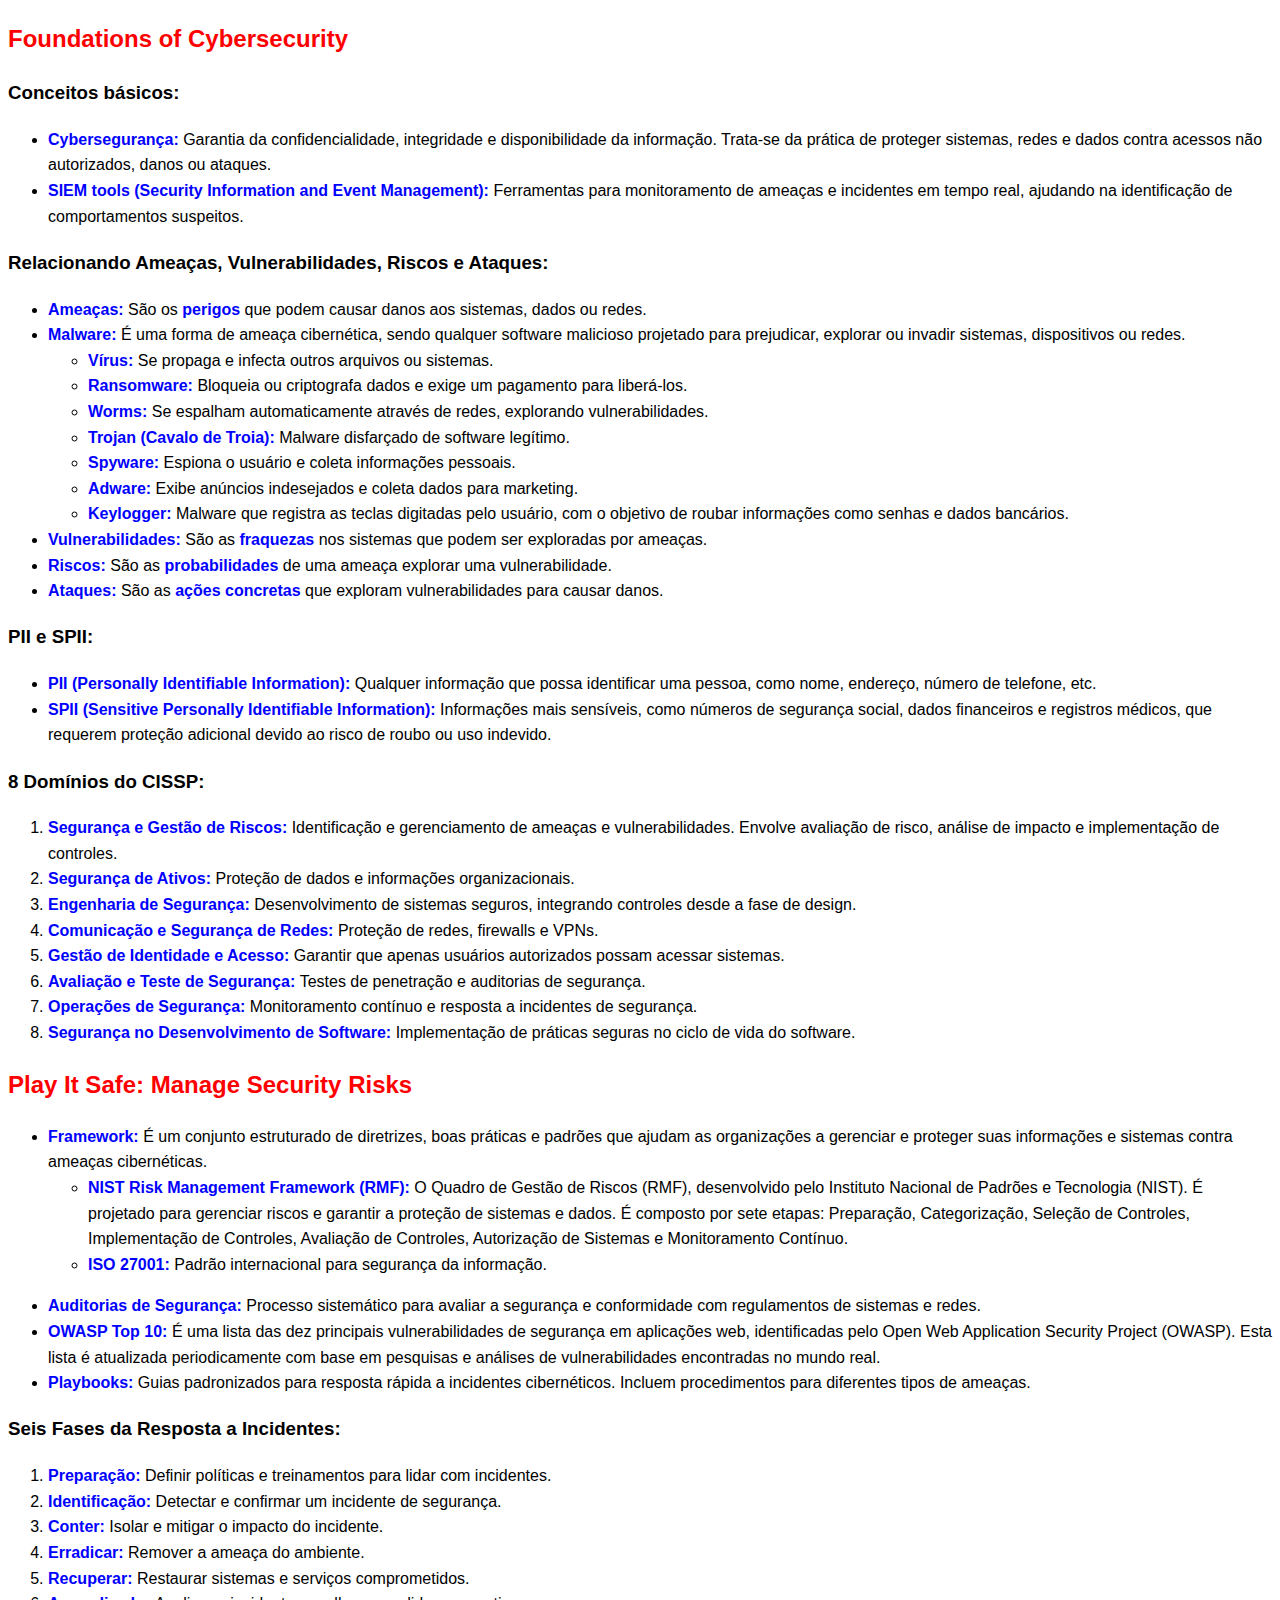
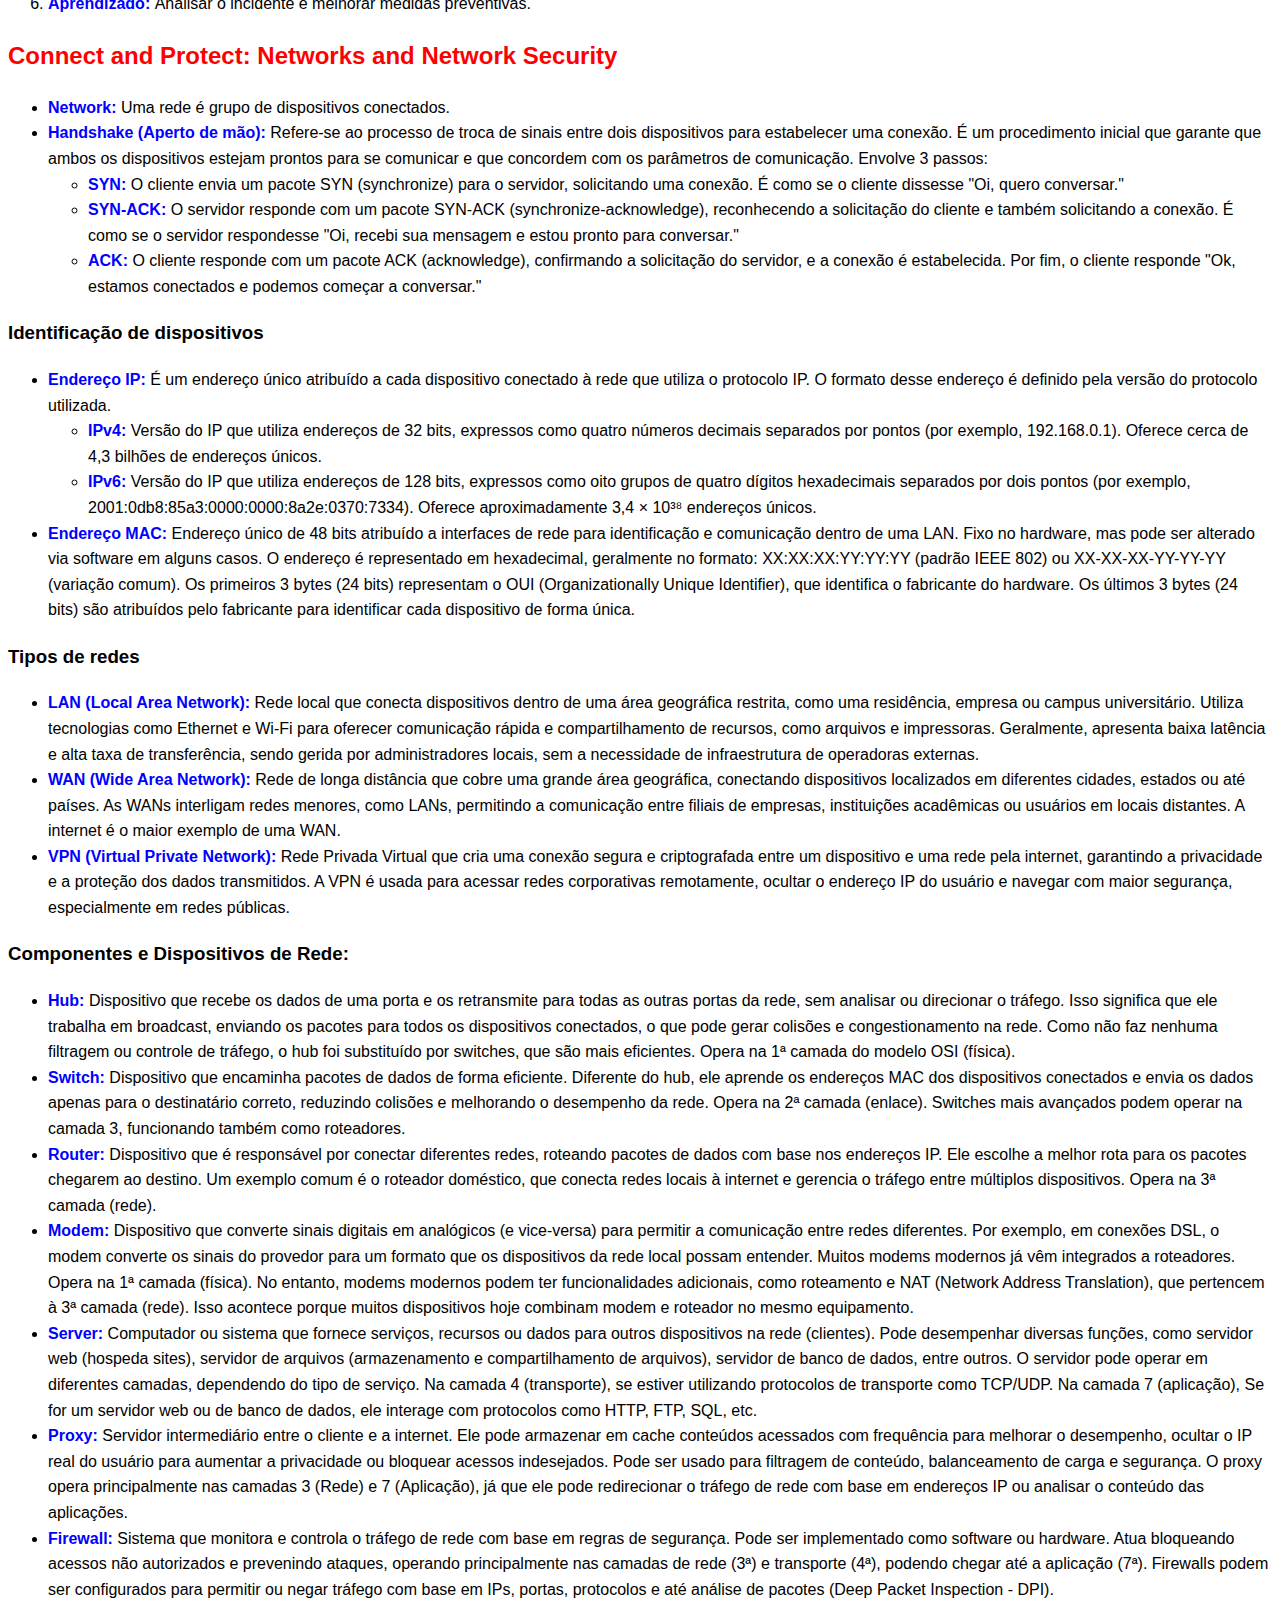
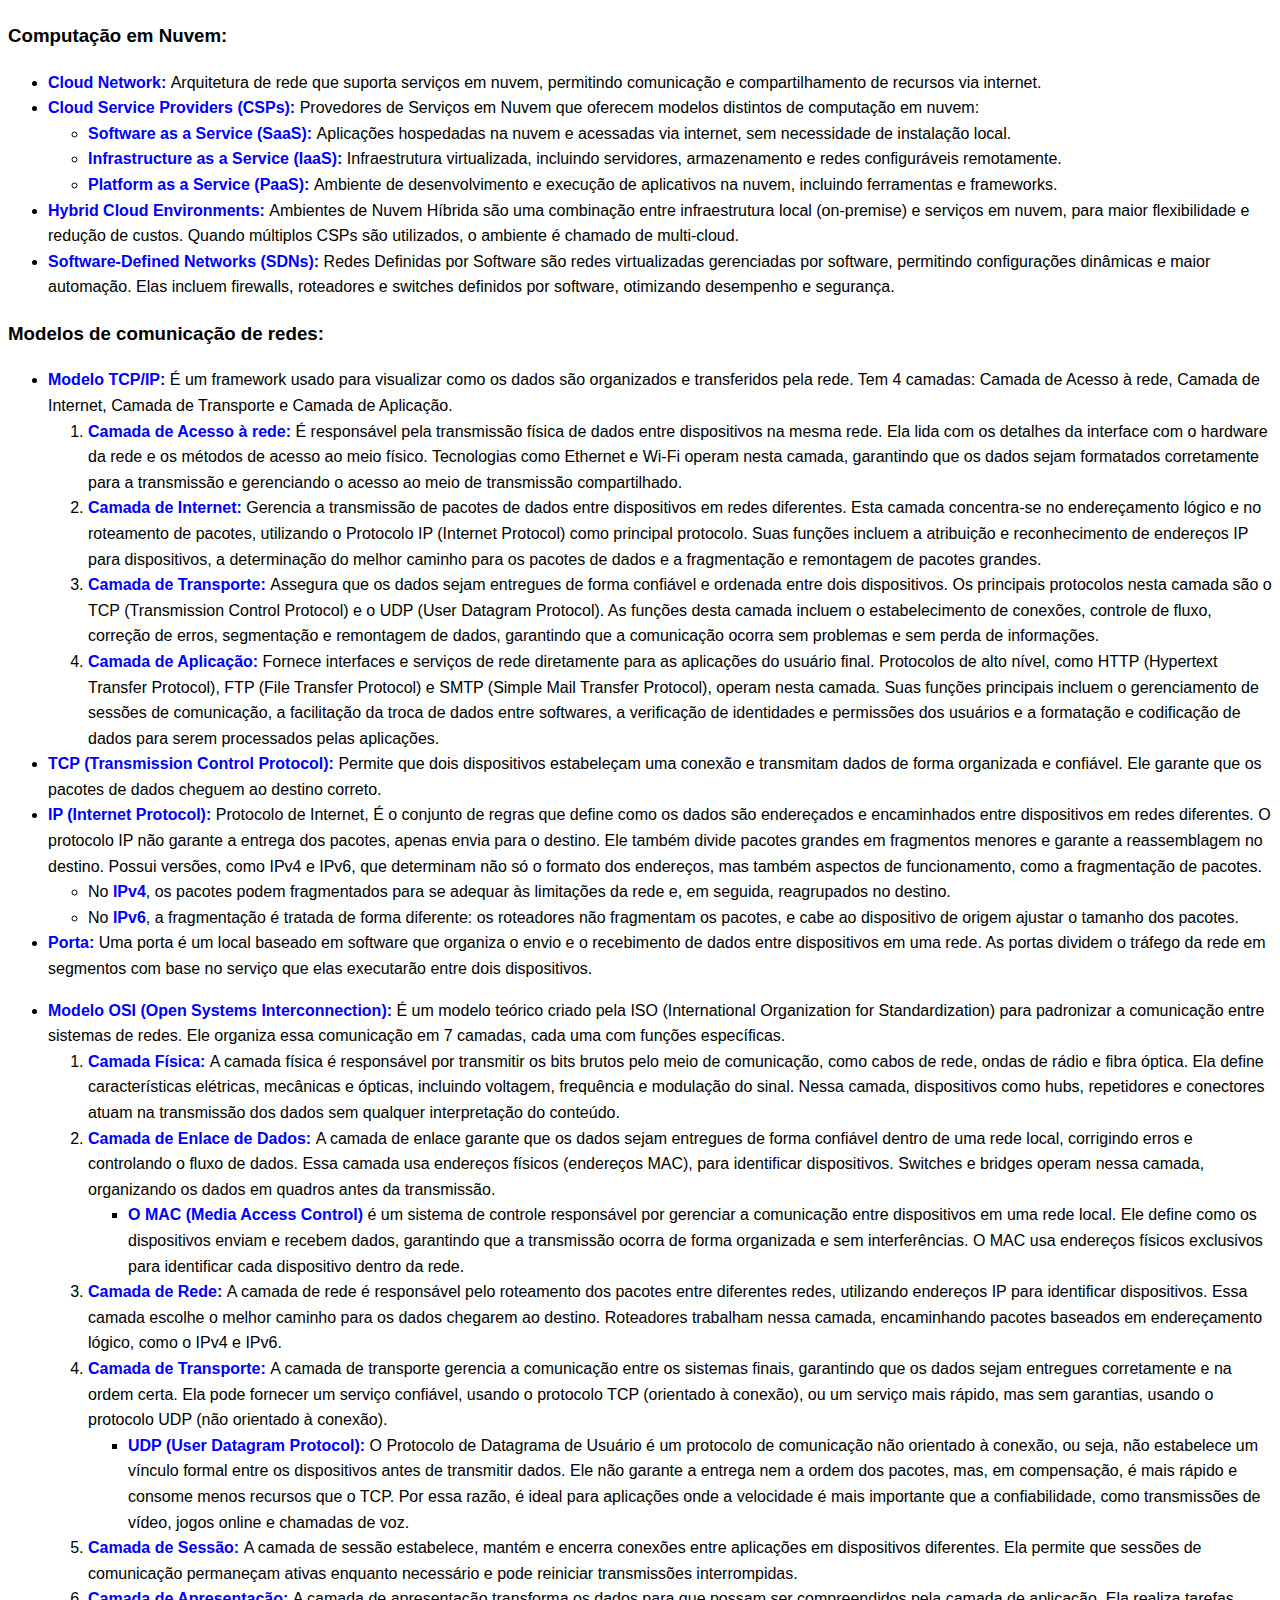
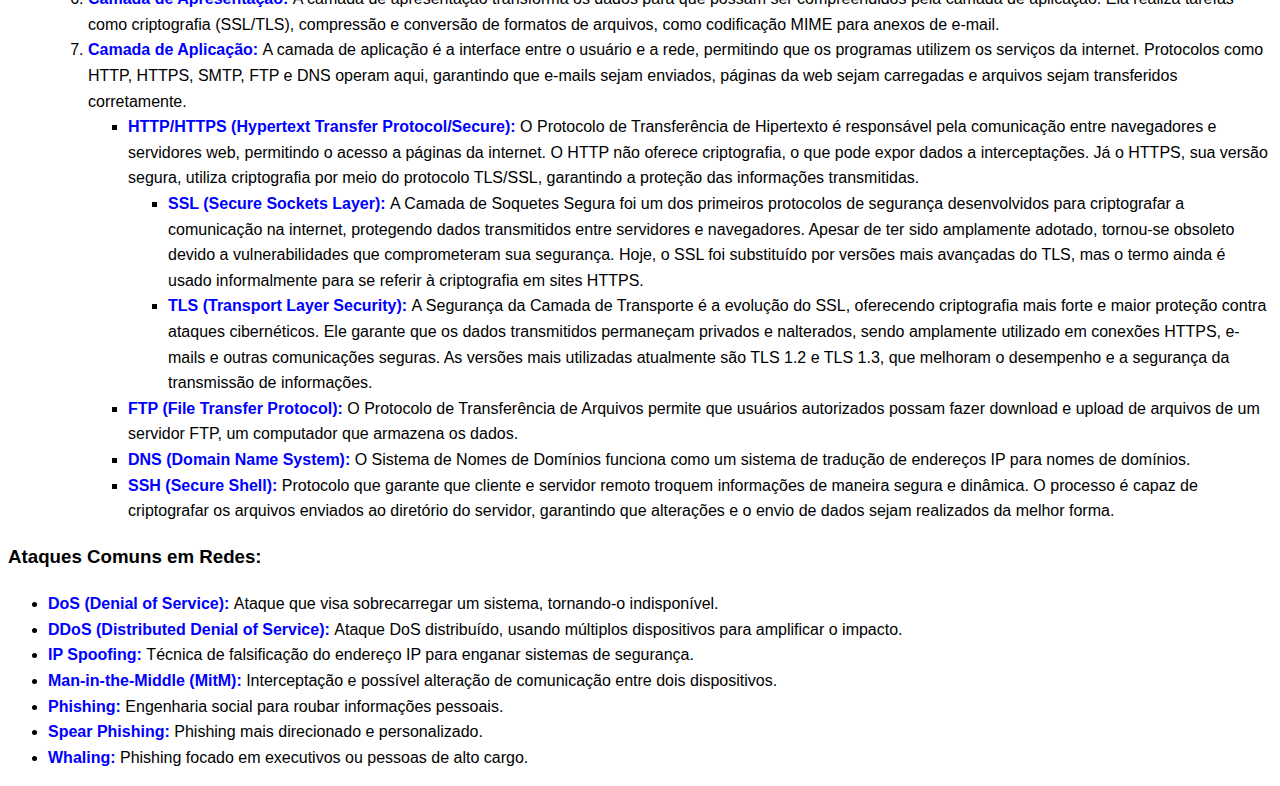
<file: index.html>
<!DOCTYPE html>
<html lang="pt-BR">

<head>
  <meta charset="UTF-8">
  <meta name="viewport" content="width=device-width, initial-scale=1.0">
  <link rel="stylesheet" href="style.css">
  <title>Anotações de Cybersecurity</title>
</head>

<body>

  <!-- Curso 1 -->
  <section>
    <h2 class="course-name">Foundations of Cybersecurity</h2>

    <h3>Conceitos básicos: </h3>
    <ul>
      <li><strong>Cybersegurança: </strong>Garantia da confidencialidade, integridade e disponibilidade da informação.
        Trata-se da prática de proteger sistemas, redes e dados contra acessos não autorizados, danos ou ataques.</li>
      <li><strong>SIEM tools (Security Information and Event Management): </strong>Ferramentas para monitoramento de
        ameaças e incidentes em tempo real, ajudando na identificação de comportamentos suspeitos.</li>
    </ul>

    <h3>Relacionando Ameaças, Vulnerabilidades, Riscos e Ataques:</h3>
    <ul>
      <li><strong>Ameaças: </strong>São os <strong>perigos</strong> que podem causar danos aos sistemas, dados ou redes.
      </li>
      <li><strong>Malware: </strong>É uma forma de ameaça cibernética, sendo qualquer software malicioso projetado para
        prejudicar, explorar ou invadir sistemas, dispositivos ou redes.</li>
      <ul>
        <li><strong>Vírus: </strong>Se propaga e infecta outros arquivos ou sistemas.</li>
        <li><strong>Ransomware: </strong>Bloqueia ou criptografa dados e exige um pagamento para liberá-los.</li>
        <li><strong>Worms: </strong>Se espalham automaticamente através de redes, explorando vulnerabilidades.</li>
        <li><strong>Trojan (Cavalo de Troia): </strong>Malware disfarçado de software legítimo.</li>
        <li><strong>Spyware: </strong>Espiona o usuário e coleta informações pessoais.</li>
        <li><strong>Adware: </strong>Exibe anúncios indesejados e coleta dados para marketing.</li>
        <li><strong>Keylogger: </strong>Malware que registra as teclas digitadas pelo usuário, com o objetivo de roubar
          informações como senhas e dados bancários.</li>
      </ul>
      <li><strong>Vulnerabilidades: </strong>São as <strong>fraquezas</strong> nos sistemas que podem ser exploradas por
        ameaças.</li>
      <li><strong>Riscos: </strong>São as <strong>probabilidades</strong> de uma ameaça explorar uma vulnerabilidade.
      </li>
      <li><strong>Ataques: </strong>São as <strong>ações concretas</strong> que exploram vulnerabilidades para causar
        danos.</li>
    </ul>

    <h3>PII e SPII: </h3>
    <ul>
      <li><strong>PII (Personally Identifiable Information): </strong>Qualquer informação que possa identificar uma
        pessoa, como nome, endereço, número de telefone, etc.</li>
      <li><strong>SPII (Sensitive Personally Identifiable Information): </strong>Informações mais sensíveis, como
        números de segurança social, dados financeiros e registros médicos, que requerem proteção adicional devido ao
        risco de roubo ou uso indevido.</li>
    </ul>

    <h3>8 Domínios do CISSP:</h3>
    <ol>
      <li><strong>Segurança e Gestão de Riscos: </strong>Identificação e gerenciamento de ameaças e vulnerabilidades.
        Envolve avaliação de risco, análise de impacto e implementação de controles.</li>
      <li><strong>Segurança de Ativos: </strong>Proteção de dados e informações organizacionais.</li>
      <li><strong>Engenharia de Segurança: </strong>Desenvolvimento de sistemas seguros, integrando controles desde a
        fase de design.</li>
      <li><strong>Comunicação e Segurança de Redes: </strong>Proteção de redes, firewalls e VPNs.</li>
      <li><strong>Gestão de Identidade e Acesso: </strong>Garantir que apenas usuários autorizados possam acessar
        sistemas.</li>
      <li><strong>Avaliação e Teste de Segurança: </strong>Testes de penetração e auditorias de segurança.</li>
      <li><strong>Operações de Segurança: </strong>Monitoramento contínuo e resposta a incidentes de segurança.</li>
      <li><strong>Segurança no Desenvolvimento de Software: </strong>Implementação de práticas seguras no ciclo de vida
        do software.</li>
    </ol>
  </section>

  <!-- Curso 2 -->
  <section>
    <h2 class="course-name">Play It Safe: Manage Security Risks</h2>
    <ul>
      <li><strong>Framework: </strong>É um conjunto estruturado de diretrizes, boas práticas e padrões que ajudam as
        organizações a gerenciar e proteger suas informações e sistemas contra ameaças cibernéticas.</li>
      <ul>
        <li><strong>NIST Risk Management Framework (RMF): </strong>O Quadro de Gestão de Riscos (RMF), desenvolvido pelo
          Instituto Nacional de Padrões e Tecnologia (NIST). É projetado para gerenciar riscos e garantir a proteção de
          sistemas e dados. É composto por sete etapas: Preparação, Categorização, Seleção de Controles, Implementação
          de Controles, Avaliação de Controles, Autorização de Sistemas e Monitoramento Contínuo.</li>
        <li><strong>ISO 27001: </strong>Padrão internacional para segurança da informação.</li>
      </ul>
    </ul>

    <ul>
      <li><strong>Auditorias de Segurança: </strong>Processo sistemático para avaliar a segurança e conformidade com
        regulamentos de sistemas e redes.</li>
      <li><strong>OWASP Top 10: </strong>É uma lista das dez principais vulnerabilidades de segurança em aplicações web,
        identificadas pelo Open Web Application Security Project (OWASP). Esta lista é atualizada periodicamente com
        base em pesquisas e análises de vulnerabilidades encontradas no mundo real.</li>
      <li><strong>Playbooks: </strong>Guias padronizados para resposta rápida a incidentes cibernéticos. Incluem
        procedimentos para diferentes tipos de ameaças.</li>
    </ul>

    <h3>Seis Fases da Resposta a Incidentes: </h3>
    <ol>
      <li><strong>Preparação: </strong>Definir políticas e treinamentos para lidar com incidentes.</li>
      <li><strong>Identificação: </strong>Detectar e confirmar um incidente de segurança.</li>
      <li><strong>Conter: </strong>Isolar e mitigar o impacto do incidente.</li>
      <li><strong>Erradicar: </strong>Remover a ameaça do ambiente.</li>
      <li><strong>Recuperar: </strong>Restaurar sistemas e serviços comprometidos.</li>
      <li><strong>Aprendizado: </strong>Analisar o incidente e melhorar medidas preventivas.</li>
    </ol>
  </section>

  <!-- Curso 3 -->
  <section>
    <h2 class="course-name">Connect and Protect: Networks and Network Security</h2>

    <ul>
      <li><strong>Network: </strong>Uma rede é grupo de dispositivos conectados.</li>
      <li><strong>Handshake (Aperto de mão): </strong>Refere-se ao processo de troca de sinais entre dois dispositivos
        para estabelecer uma conexão. É um procedimento inicial que garante que ambos os dispositivos estejam prontos
        para se comunicar e que concordem com os parâmetros de comunicação. Envolve 3 passos:</li>
      <ul>
        <li><strong>SYN: </strong>O cliente envia um pacote SYN (synchronize) para o servidor, solicitando uma conexão.
          É como se o cliente dissesse "Oi, quero conversar."</li>
        <li><strong>SYN-ACK: </strong>O servidor responde com um pacote SYN-ACK (synchronize-acknowledge), reconhecendo
          a solicitação do cliente e também solicitando a conexão. É como se o servidor respondesse "Oi, recebi sua
          mensagem e estou pronto para conversar."</li>
        <li><strong>ACK: </strong>O cliente responde com um pacote ACK (acknowledge), confirmando a solicitação do
          servidor, e a conexão é estabelecida. Por fim, o cliente responde "Ok, estamos conectados e podemos começar a
          conversar."</li>
      </ul>
    </ul>

    <h3>Identificação de dispositivos</h3>
    <ul>
      <li><strong>Endereço IP: </strong>É um endereço único atribuído a cada dispositivo conectado à rede que utiliza o
        protocolo IP. O formato desse endereço é definido pela versão do protocolo utilizada.</li>
      <ul>
        <li><strong>IPv4: </strong>Versão do IP que utiliza endereços de 32 bits, expressos como quatro números decimais
          separados por pontos (por exemplo, 192.168.0.1). Oferece cerca de 4,3 bilhões de endereços únicos.</li>
        <li><strong>IPv6: </strong>Versão do IP que utiliza endereços de 128 bits, expressos como oito grupos de quatro
          dígitos hexadecimais separados por dois pontos (por exemplo, 2001:0db8:85a3:0000:0000:8a2e:0370:7334). Oferece
          aproximadamente 3,4 × 10³⁸ endereços únicos.</li>
      </ul>
      <li><strong>Endereço MAC: </strong>Endereço único de 48 bits atribuído a interfaces de rede para identificação e
        comunicação dentro de uma LAN. Fixo no hardware, mas pode ser alterado via software em alguns casos. O endereço
        é representado em hexadecimal, geralmente no formato: XX:XX:XX:YY:YY:YY (padrão IEEE 802) ou XX-XX-XX-YY-YY-YY
        (variação comum). Os primeiros 3 bytes (24 bits) representam o OUI (Organizationally Unique Identifier), que
        identifica o fabricante do hardware. Os últimos 3 bytes (24 bits) são atribuídos pelo fabricante para
        identificar cada dispositivo de forma única.
      </li>
    </ul>

    <h3>Tipos de redes</h3>
    <ul>
      <li><strong>LAN (Local Area Network): </strong>Rede local que conecta dispositivos dentro de uma área geográfica
        restrita, como uma residência, empresa ou campus universitário. Utiliza tecnologias como Ethernet e Wi-Fi para
        oferecer comunicação rápida e compartilhamento de recursos, como arquivos e impressoras. Geralmente, apresenta
        baixa latência e alta taxa de transferência, sendo gerida por administradores locais, sem a necessidade de
        infraestrutura de operadoras externas.</li>
      <li><strong>WAN (Wide Area Network): </strong>Rede de longa distância que cobre uma grande área geográfica,
        conectando dispositivos localizados em diferentes cidades, estados ou até países. As WANs interligam redes
        menores, como LANs, permitindo a comunicação entre filiais de empresas, instituições acadêmicas ou usuários em
        locais distantes. A internet é o maior exemplo de uma WAN.</li>
      <li><strong>VPN (Virtual Private Network): </strong>Rede Privada Virtual que cria uma conexão segura e
        criptografada entre um dispositivo e uma rede pela internet, garantindo a privacidade e a proteção dos dados
        transmitidos. A VPN é usada para acessar redes corporativas remotamente, ocultar o endereço IP do usuário e
        navegar com maior segurança, especialmente em redes públicas.</li>
    </ul>

    <h3>Componentes e Dispositivos de Rede: </h3>
    <ul>
      <li><strong>Hub: </strong>Dispositivo que recebe os dados de uma porta e os retransmite para todas as outras
        portas da rede, sem analisar ou direcionar o tráfego. Isso significa que ele trabalha em broadcast, enviando os
        pacotes para todos os dispositivos conectados, o que pode gerar colisões e congestionamento na rede. Como não
        faz nenhuma filtragem ou controle de tráfego, o hub foi substituído por switches, que são mais eficientes. Opera
        na 1ª camada do modelo OSI (física).</li>
      <li><strong>Switch: </strong>Dispositivo que encaminha pacotes de dados de forma eficiente. Diferente do hub, ele
        aprende os endereços MAC dos dispositivos conectados e envia os dados apenas para o destinatário correto,
        reduzindo colisões e melhorando o desempenho da rede. Opera na 2ª camada (enlace). Switches mais avançados podem
        operar na camada 3, funcionando também como roteadores.</li>
      <li><strong>Router: </strong>Dispositivo que é responsável por conectar diferentes redes, roteando pacotes de
        dados com base nos endereços IP. Ele escolhe a melhor rota para os pacotes chegarem ao destino. Um exemplo comum
        é o roteador doméstico, que conecta redes locais à internet e gerencia o tráfego entre múltiplos dispositivos.
        Opera na 3ª camada (rede).</li>
      <li><strong>Modem: </strong>Dispositivo que converte sinais digitais em analógicos (e vice-versa) para permitir a
        comunicação entre redes diferentes. Por exemplo, em conexões DSL, o modem converte os sinais do provedor para um
        formato que os dispositivos da rede local possam entender. Muitos modems modernos já vêm integrados a
        roteadores. Opera na 1ª camada (física). No entanto, modems modernos podem ter funcionalidades adicionais, como
        roteamento e NAT (Network Address Translation), que pertencem à 3ª camada (rede). Isso acontece porque muitos
        dispositivos hoje combinam modem e roteador no mesmo equipamento.</li>
      <li><strong>Server: </strong>Computador ou sistema que fornece serviços, recursos ou dados para outros
        dispositivos na rede (clientes). Pode desempenhar diversas funções, como servidor web (hospeda sites), servidor
        de arquivos (armazenamento e compartilhamento de arquivos), servidor de banco de dados, entre outros. O servidor
        pode operar em diferentes camadas, dependendo do tipo de serviço. Na camada 4 (transporte), se estiver
        utilizando protocolos de transporte como TCP/UDP. Na camada 7 (aplicação), Se for um servidor web ou de banco de
        dados, ele interage com protocolos como HTTP, FTP, SQL, etc.
      </li>
      <li><strong>Proxy: </strong>Servidor intermediário entre o cliente e a internet. Ele pode armazenar em cache
        conteúdos acessados com frequência para melhorar o desempenho, ocultar o IP real do usuário para aumentar a
        privacidade ou bloquear acessos indesejados. Pode ser usado para filtragem de conteúdo, balanceamento de carga e
        segurança. O proxy opera principalmente nas camadas 3 (Rede) e 7 (Aplicação), já que ele pode redirecionar o
        tráfego de rede com base em endereços IP ou analisar o conteúdo das aplicações.
      </li>
      <li><strong>Firewall: </strong>Sistema que monitora e controla o tráfego de rede com base em regras de segurança.
        Pode ser implementado como software ou hardware. Atua bloqueando acessos não autorizados e prevenindo ataques,
        operando principalmente nas camadas de rede (3ª) e transporte (4ª), podendo chegar até a aplicação (7ª).
        Firewalls podem ser configurados para permitir ou negar tráfego com base em IPs, portas, protocolos e até
        análise de pacotes (Deep Packet Inspection - DPI).</li>
    </ul>

    <h3>Computação em Nuvem:</h3>
    <ul>
      <li><strong>Cloud Network: </strong>Arquitetura de rede que suporta serviços em nuvem, permitindo comunicação e
        compartilhamento de recursos via internet.</li>
      <li><strong>Cloud Service Providers (CSPs): </strong>Provedores de Serviços em Nuvem que oferecem modelos
        distintos de computação em nuvem:
        <ul>
          <li><strong>Software as a Service (SaaS): </strong>Aplicações hospedadas na nuvem e acessadas via internet,
            sem necessidade de instalação local.</li>
          <li><strong>Infrastructure as a Service (IaaS): </strong>Infraestrutura virtualizada, incluindo servidores,
            armazenamento e redes configuráveis remotamente.</li>
          <li><strong>Platform as a Service (PaaS): </strong>Ambiente de desenvolvimento e execução de aplicativos na
            nuvem, incluindo ferramentas e frameworks.</li>
        </ul>
      </li>
      <li><strong>Hybrid Cloud Environments: </strong>Ambientes de Nuvem Híbrida são uma combinação entre infraestrutura
        local (on-premise) e serviços em nuvem, para maior flexibilidade e redução de custos. Quando múltiplos CSPs são
        utilizados, o ambiente é chamado de multi-cloud.</li>
      <li><strong>Software-Defined Networks (SDNs): </strong>Redes Definidas por Software são redes virtualizadas
        gerenciadas por software, permitindo configurações dinâmicas e maior automação. Elas incluem firewalls,
        roteadores e switches definidos por software, otimizando desempenho e segurança.</li>
    </ul>

    <h3>Modelos de comunicação de redes: </h3>
    <ul>
      <li><strong>Modelo TCP/IP: </strong>É um framework usado para visualizar como os dados são organizados e
        transferidos pela rede. Tem 4 camadas: Camada de Acesso à rede, Camada de Internet, Camada de Transporte e
        Camada de Aplicação.
      </li>
      <ol>
        <li><strong>Camada de Acesso à rede: </strong>É responsável pela transmissão física de dados entre dispositivos
          na mesma rede. Ela lida com os detalhes da interface com o hardware da rede e os métodos de acesso ao meio
          físico. Tecnologias como Ethernet e Wi-Fi operam nesta camada, garantindo que os dados sejam formatados
          corretamente para a transmissão e gerenciando o acesso ao meio de transmissão compartilhado.</li>
        <li><strong>Camada de Internet: </strong>Gerencia a transmissão de pacotes de dados entre dispositivos em redes
          diferentes. Esta camada concentra-se no endereçamento lógico e no roteamento de pacotes, utilizando o
          Protocolo IP (Internet Protocol) como principal protocolo. Suas funções incluem a atribuição e reconhecimento
          de endereços IP para dispositivos, a determinação do melhor caminho para os pacotes de dados e a fragmentação
          e remontagem de pacotes grandes.</li>
        <li><strong>Camada de Transporte: </strong>Assegura que os dados sejam entregues de forma confiável e ordenada
          entre dois dispositivos. Os principais protocolos nesta camada são o TCP (Transmission Control Protocol) e o
          UDP (User Datagram Protocol). As funções desta camada incluem o estabelecimento de conexões, controle de
          fluxo, correção de erros, segmentação e remontagem de dados, garantindo que a comunicação ocorra sem problemas
          e sem perda de informações.</li>
        <li><strong>Camada de Aplicação: </strong>Fornece interfaces e serviços de rede diretamente para as aplicações
          do usuário final. Protocolos de alto nível, como HTTP (Hypertext Transfer Protocol), FTP (File Transfer
          Protocol) e SMTP (Simple Mail Transfer Protocol), operam nesta camada. Suas funções principais incluem o
          gerenciamento de sessões de comunicação, a facilitação da troca de dados entre softwares, a verificação de
          identidades e permissões dos usuários e a formatação e codificação de dados para serem processados pelas
          aplicações.</li>
      </ol>
      <li><strong>TCP (Transmission Control Protocol): </strong>Permite que dois dispositivos estabeleçam uma conexão e
        transmitam dados de forma organizada e confiável. Ele garante que os pacotes de dados cheguem ao destino
        correto.
      </li>
      <li><strong>IP (Internet Protocol): </strong>Protocolo de Internet, É o conjunto de regras que define como os
        dados são endereçados e encaminhados entre dispositivos em redes diferentes. O protocolo IP não garante a
        entrega dos
        pacotes, apenas envia para o destino. Ele também divide pacotes grandes em fragmentos menores e garante a
        reassemblagem no destino. Possui versões, como IPv4 e IPv6,
        que determinam não só o formato dos endereços, mas também aspectos de funcionamento, como a fragmentação de
        pacotes.
        <ul>
          <li>
            No <strong>IPv4</strong>, os pacotes podem fragmentados para se adequar às limitações da rede e, em seguida,
            reagrupados no destino.
          </li>
          <li>No <strong>IPv6</strong>, a fragmentação é tratada de forma diferente: os roteadores não fragmentam os
            pacotes, e cabe ao dispositivo de origem ajustar o tamanho dos pacotes.
          </li>
        </ul>

      <li><strong>Porta: </strong>Uma porta é um local baseado em software que organiza o envio e o recebimento de
        dados
        entre dispositivos em uma rede. As portas dividem o tráfego da rede em segmentos com base no serviço que
        elas
        executarão entre dois dispositivos.</li>
    </ul>

    <ul>
      <li><strong>Modelo OSI (Open Systems Interconnection): </strong>É um modelo teórico criado pela ISO
        (International
        Organization for Standardization) para padronizar a comunicação entre sistemas de redes. Ele organiza essa
        comunicação em 7 camadas, cada uma com funções específicas.</li>
      <ol>
        <li><strong>Camada Física: </strong>A camada física é responsável por transmitir os bits brutos pelo meio de
          comunicação, como cabos de rede, ondas de rádio e fibra óptica. Ela define características elétricas,
          mecânicas e ópticas, incluindo voltagem, frequência e modulação do sinal. Nessa camada, dispositivos como
          hubs, repetidores e conectores atuam na transmissão dos dados sem qualquer interpretação do conteúdo.</li>
        <li><strong>Camada de Enlace de Dados: </strong>A camada de enlace garante que os dados sejam entregues de
          forma
          confiável dentro de uma rede local, corrigindo erros e controlando o fluxo de dados. Essa camada usa
          endereços
          físicos (endereços MAC), para identificar dispositivos. Switches e bridges operam nessa camada,
          organizando
          os
          dados em quadros antes da transmissão.</li>
        <ul>
          <li>
            <strong>O MAC (Media Access Control)</strong> é um sistema de controle responsável por gerenciar a
            comunicação entre dispositivos em uma rede local. Ele define como os dispositivos enviam e recebem
            dados,
            garantindo que a transmissão ocorra de forma organizada e sem interferências. O MAC usa endereços
            físicos
            exclusivos para identificar cada dispositivo dentro da rede.
          </li>
        </ul>
        <li><strong>Camada de Rede: </strong>A camada de rede é responsável pelo roteamento dos pacotes entre
          diferentes
          redes, utilizando endereços IP para identificar dispositivos. Essa camada escolhe o melhor caminho para os
          dados chegarem ao destino. Roteadores trabalham nessa camada, encaminhando pacotes baseados em
          endereçamento
          lógico, como o IPv4 e IPv6.</li>
        <li><strong>Camada de Transporte: </strong>A camada de transporte gerencia a comunicação entre os sistemas
          finais, garantindo que os dados sejam entregues corretamente e na ordem certa. Ela pode fornecer um
          serviço confiável, usando o protocolo TCP (orientado à conexão), ou um serviço mais rápido, mas sem garantias,
          usando o protocolo UDP (não orientado à conexão).</li>
        <ul>
          <li><strong>UDP (User Datagram Protocol): </strong>O Protocolo de Datagrama de Usuário é um protocolo de
            comunicação não orientado à conexão, ou seja, não estabelece um vínculo formal entre os dispositivos antes
            de transmitir dados. Ele não garante a entrega nem a ordem dos pacotes, mas, em compensação, é mais rápido e
            consome menos recursos que o TCP. Por essa razão, é ideal para aplicações onde a velocidade é mais
            importante que a confiabilidade, como transmissões de vídeo, jogos online e chamadas de voz.</li>
        </ul>
        <li><strong>Camada de Sessão: </strong>A camada de sessão estabelece, mantém e encerra conexões entre
          aplicações em dispositivos diferentes. Ela permite que sessões de comunicação permaneçam ativas enquanto
          necessário e pode reiniciar transmissões interrompidas.</li>
        <li><strong>Camada de Apresentação: </strong>A camada de apresentação transforma os dados para que possam
          ser compreendidos pela camada de aplicação. Ela realiza tarefas como criptografia (SSL/TLS), compressão e
          conversão de formatos de arquivos, como codificação MIME para anexos de e-mail.</li>
        <li><strong>Camada de Aplicação: </strong>A camada de aplicação é a interface entre o usuário e a rede,
          permitindo que os programas utilizem os serviços da internet. Protocolos como HTTP, HTTPS, SMTP, FTP e DNS
          operam aqui, garantindo que e-mails sejam enviados, páginas da web sejam carregadas e arquivos sejam
          transferidos corretamente.</li>
        <ul>
          <li><strong>HTTP/HTTPS (Hypertext Transfer Protocol/Secure): </strong>O Protocolo de Transferência de
            Hipertexto é responsável pela comunicação entre navegadores e servidores web, permitindo o acesso a páginas
            da internet. O HTTP não oferece criptografia, o que pode expor dados a interceptações. Já o HTTPS, sua
            versão segura, utiliza criptografia por meio do protocolo TLS/SSL, garantindo a proteção das informações
            transmitidas.</li>
          <ul>
            <li><strong>SSL (Secure Sockets Layer): </strong>A Camada de Soquetes Segura foi um dos primeiros protocolos
              de segurança desenvolvidos para criptografar a comunicação na internet, protegendo dados transmitidos
              entre servidores e navegadores. Apesar de ter sido amplamente adotado, tornou-se obsoleto devido a
              vulnerabilidades que comprometeram sua segurança. Hoje, o SSL foi substituído por versões mais avançadas
              do TLS, mas o termo ainda é usado informalmente para se referir à criptografia em sites HTTPS.</li>
            <li><strong>TLS (Transport Layer Security): </strong>A Segurança da Camada de Transporte é a evolução do
              SSL, oferecendo criptografia mais forte e maior proteção contra ataques cibernéticos. Ele garante que os
              dados transmitidos permaneçam privados e nalterados, sendo amplamente utilizado em conexões HTTPS, e-mails
              e outras comunicações seguras. As versões mais utilizadas atualmente são TLS 1.2 e TLS 1.3, que melhoram o
              desempenho e a segurança da transmissão de informações.</li>
          </ul>
          <li><strong>FTP (File Transfer Protocol): </strong>O Protocolo de Transferência de Arquivos permite que
            usuários autorizados possam fazer download e upload de arquivos de um servidor FTP, um computador que
            armazena os dados.
          </li>
          <li><strong>DNS (Domain Name System): </strong> O Sistema de Nomes de Domínios funciona como um sistema de
            tradução de endereços IP para nomes de domínios.</li>
          <li><strong>SSH (Secure Shell): </strong>Protocolo que garante que cliente e servidor remoto troquem
            informações de maneira segura e dinâmica. O processo é capaz de criptografar os arquivos enviados ao
            diretório do servidor, garantindo que alterações e o envio de dados sejam realizados da melhor forma.
          </li>
        </ul>
      </ol>
    </ul>

    <h3>Ataques Comuns em Redes:</h3>
    <ul>
      <li><strong>DoS (Denial of Service): </strong>Ataque que visa sobrecarregar um sistema, tornando-o
        indisponível.</li>
      <li><strong>DDoS (Distributed Denial of Service): </strong>Ataque DoS distribuído, usando múltiplos
        dispositivos para amplificar o impacto.</li>
      <li><strong>IP Spoofing: </strong>Técnica de falsificação do endereço IP para enganar sistemas de segurança.</li>
      <li><strong>Man-in-the-Middle (MitM): </strong>Interceptação e possível alteração de comunicação entre dois
        dispositivos.</li>
      <li><strong>Phishing: </strong>Engenharia social para roubar informações pessoais.</li>
      <li><strong>Spear Phishing: </strong>Phishing mais direcionado e personalizado.</li>
      <li><strong>Whaling: </strong>Phishing focado em executivos ou pessoas de alto cargo.</li>
    </ul>
  </section>

</body>

</html>
</file>
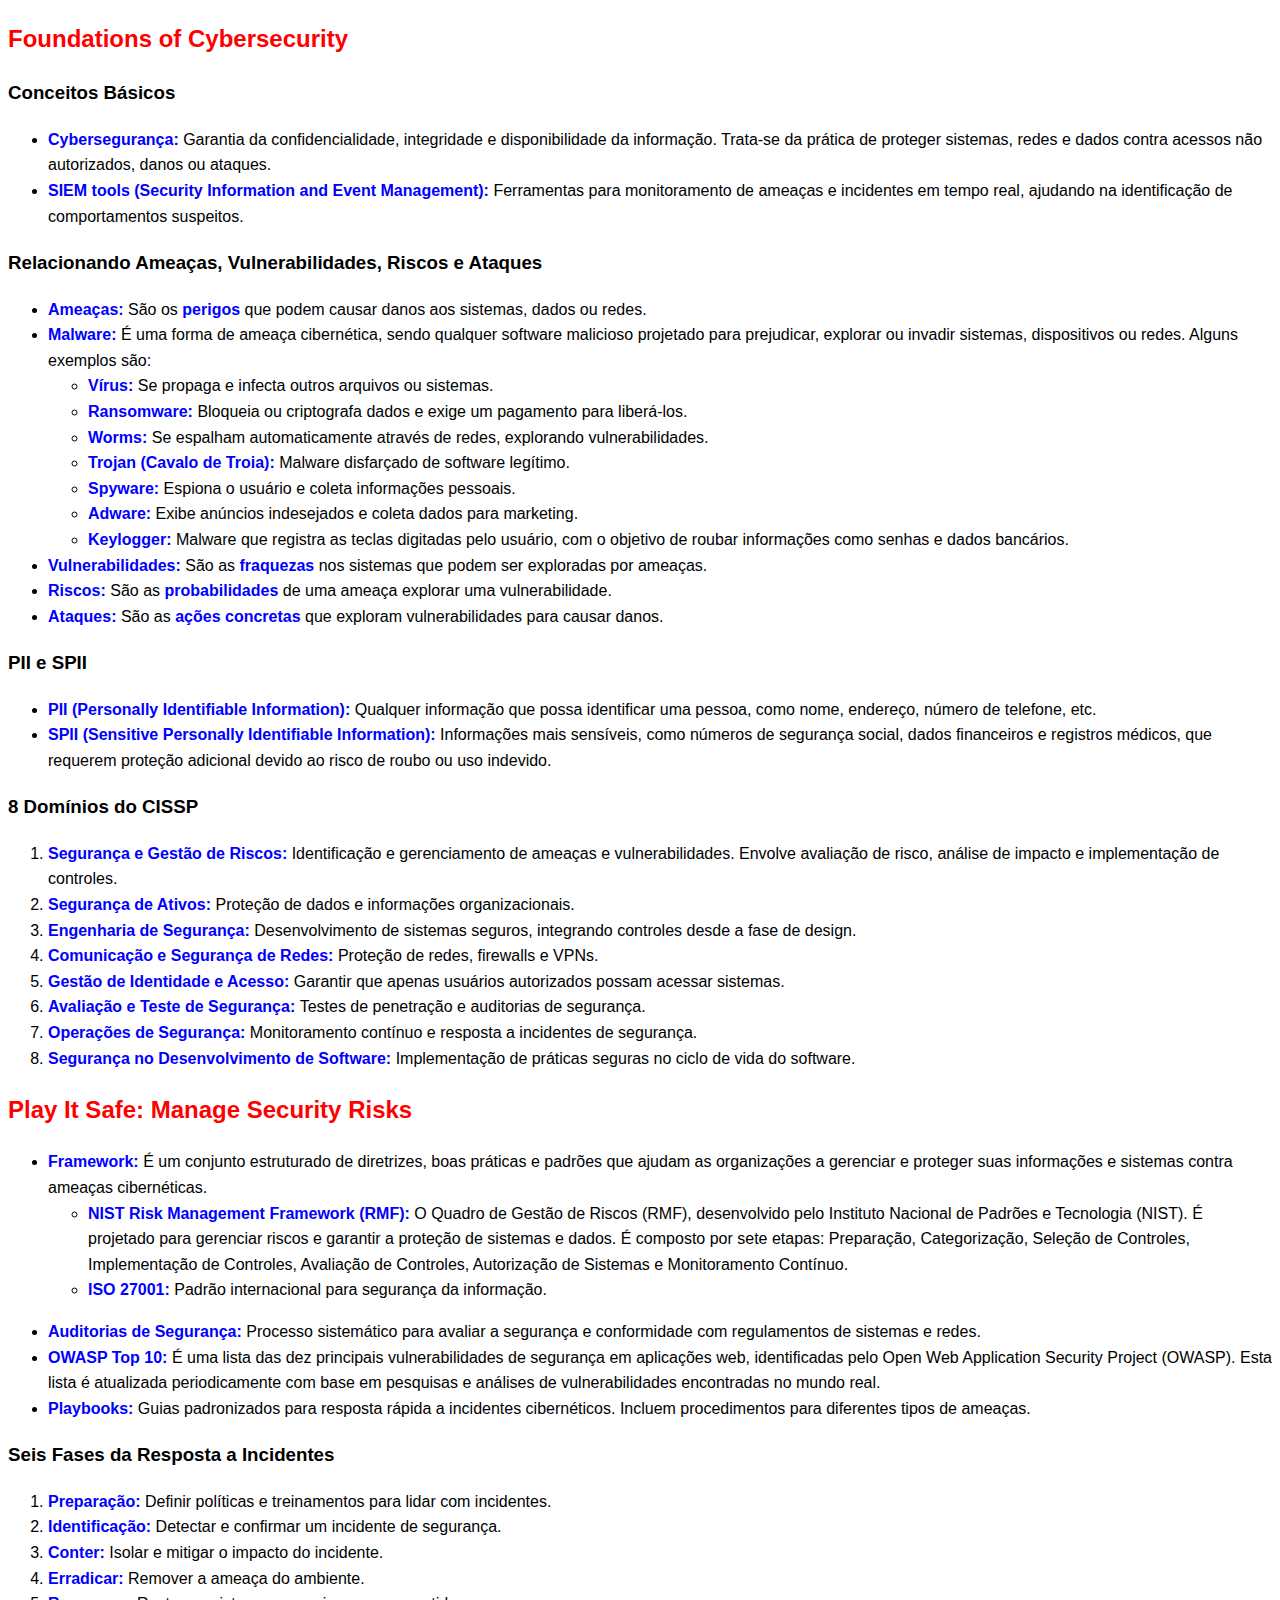
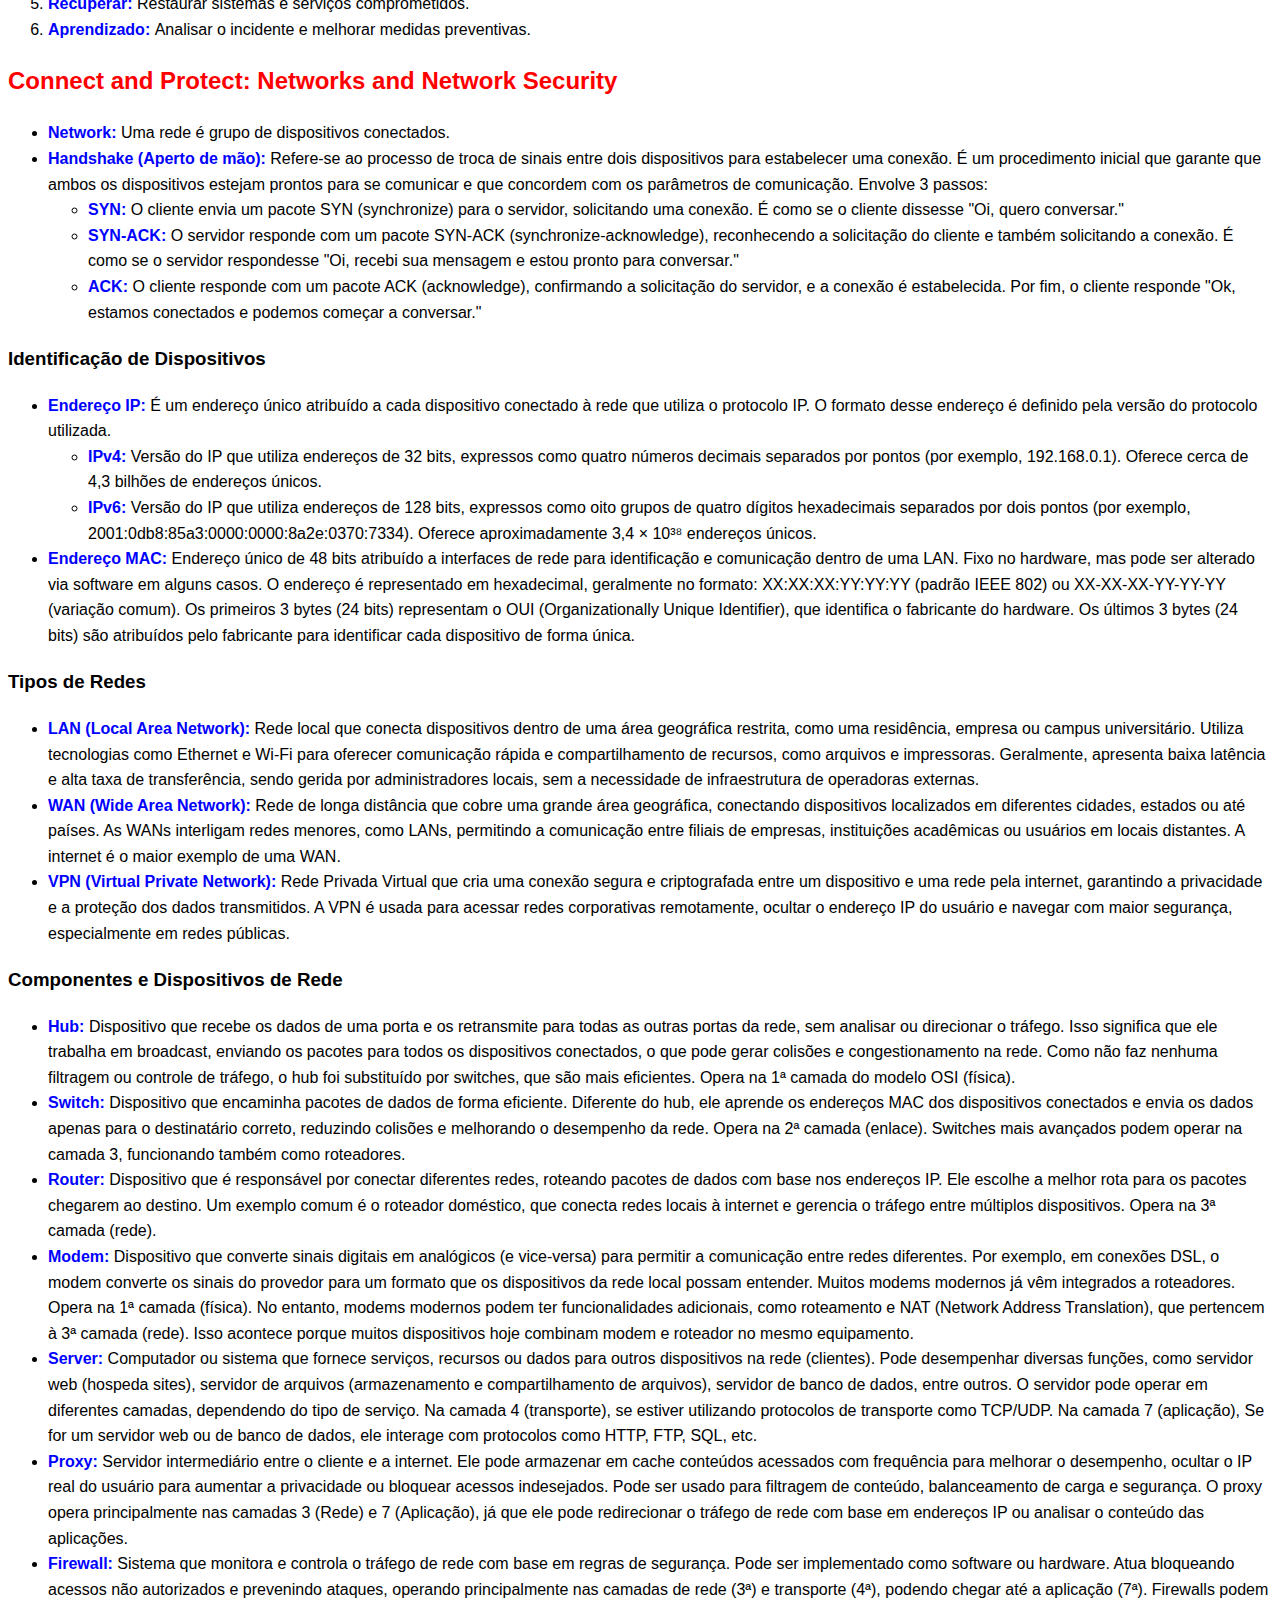
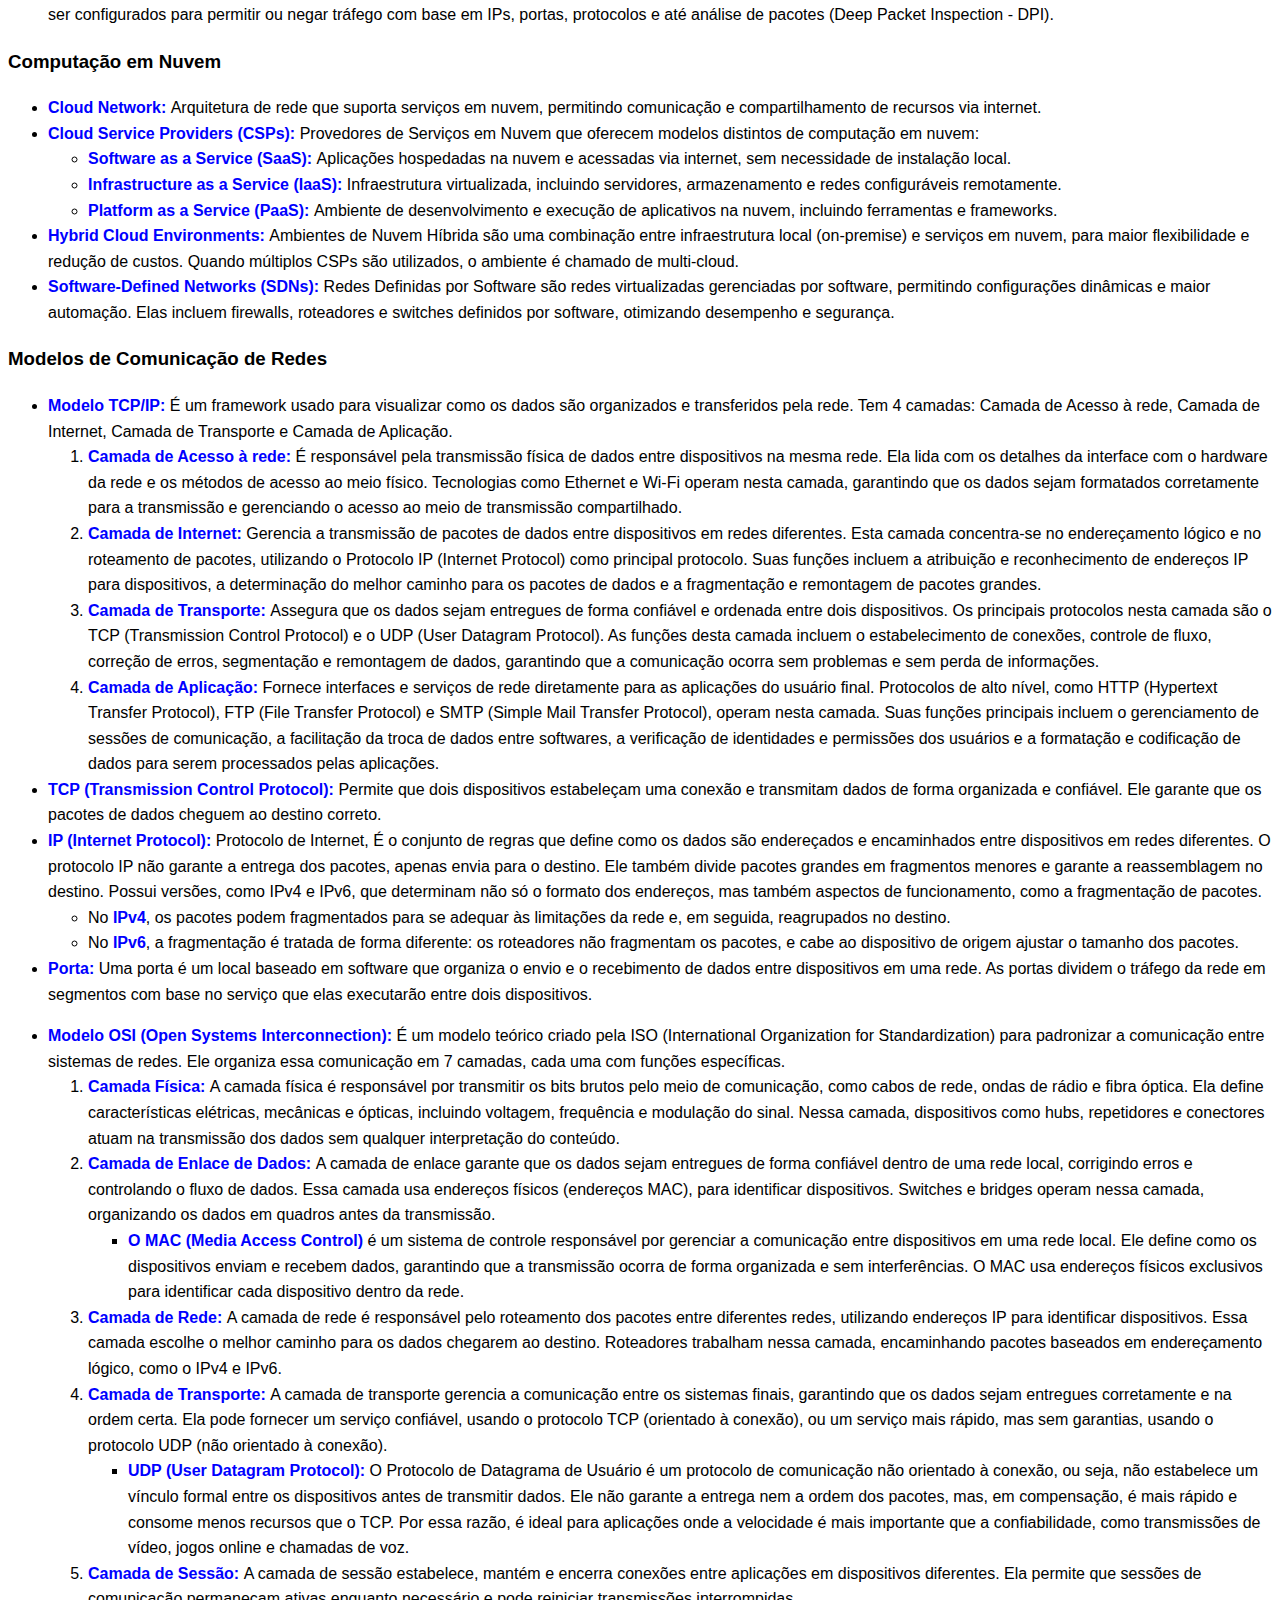
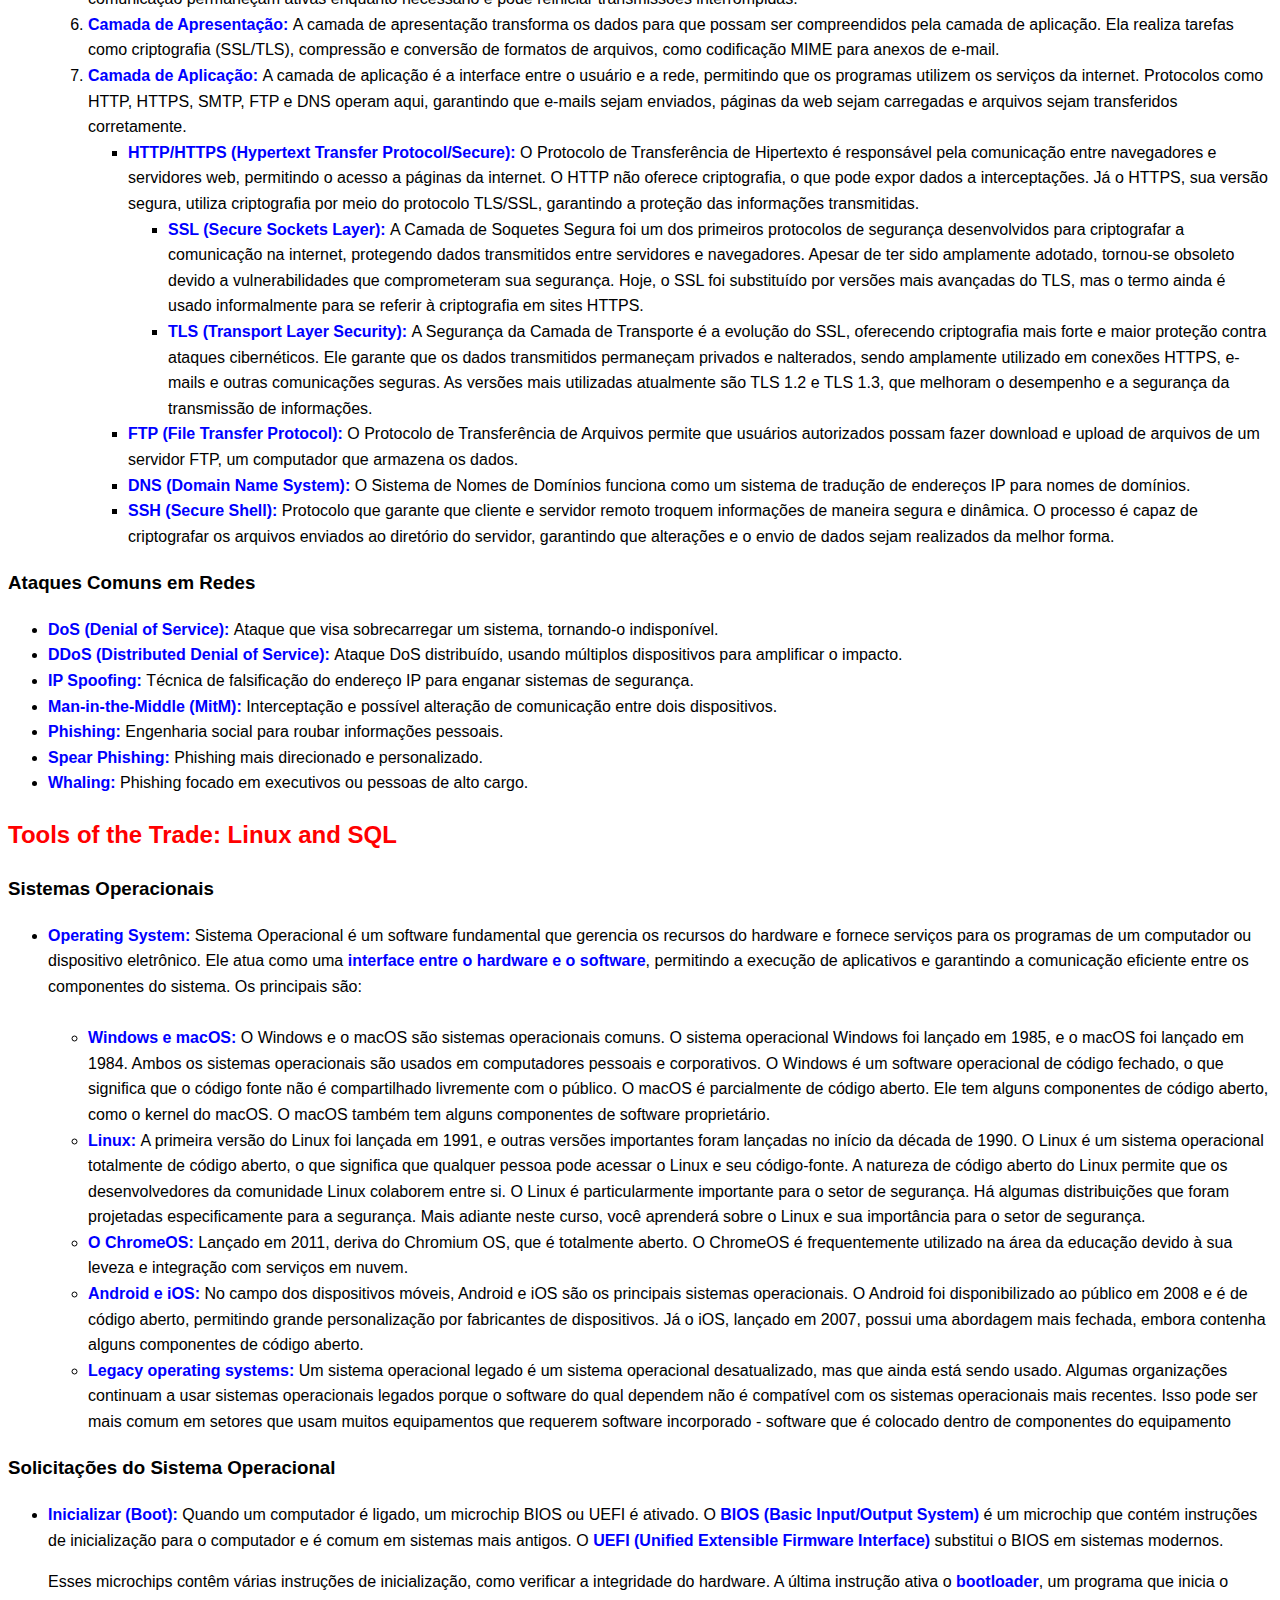
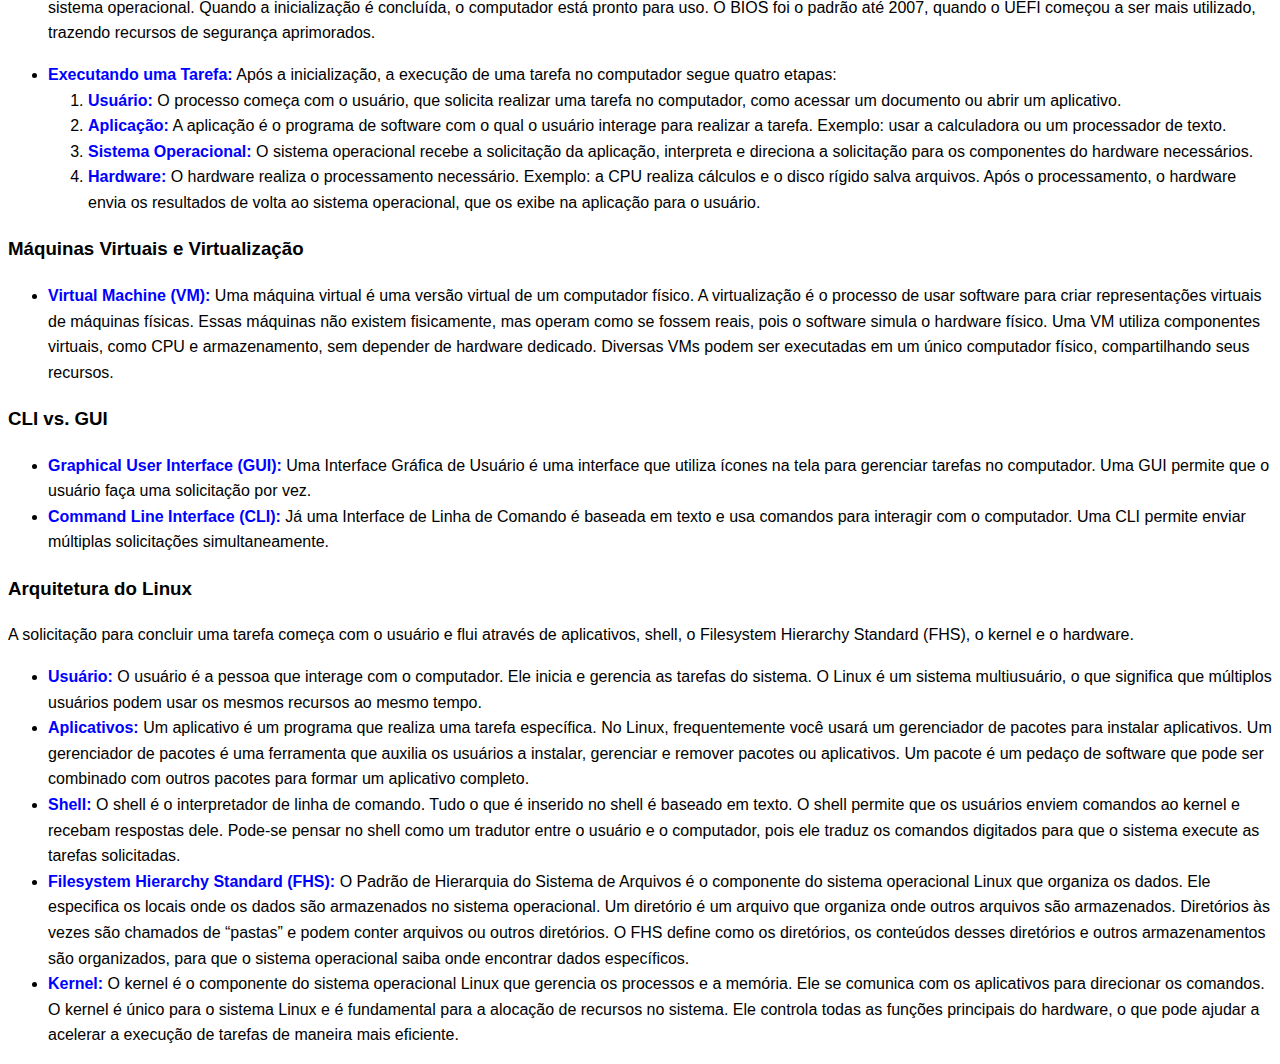
<file: project/index.html>
<!DOCTYPE html>
<html lang="pt-BR">

<head>
  <meta charset="UTF-8">
  <meta name="viewport" content="width=device-width, initial-scale=1.0">
  <link rel="stylesheet" href="style.css">
  <title>Anotações de Cybersecurity</title>
</head>

<body>
  <section> <!-- Curso 1 -->
    <h2 class="course-name">Foundations of Cybersecurity</h2>

    <h3>Conceitos Básicos</h3>
    <ul>
      <li><strong>Cybersegurança: </strong>Garantia da confidencialidade, integridade e disponibilidade da informação.
        Trata-se da prática de proteger sistemas, redes e dados contra acessos não autorizados, danos ou ataques.</li>
      <li><strong>SIEM tools (Security Information and Event Management): </strong>Ferramentas para monitoramento de
        ameaças e incidentes em tempo real, ajudando na identificação de comportamentos suspeitos.</li>
    </ul>

    <h3>Relacionando Ameaças, Vulnerabilidades, Riscos e Ataques</h3>
    <ul>
      <li><strong>Ameaças: </strong>São os <strong>perigos</strong> que podem causar danos aos sistemas, dados ou redes.
      </li>
      <li><strong>Malware: </strong>É uma forma de ameaça cibernética, sendo qualquer software malicioso projetado para
        prejudicar, explorar ou invadir sistemas, dispositivos ou redes. Alguns exemplos são:</li>
      <ul>
        <li><strong>Vírus: </strong>Se propaga e infecta outros arquivos ou sistemas.</li>
        <li><strong>Ransomware: </strong>Bloqueia ou criptografa dados e exige um pagamento para liberá-los.</li>
        <li><strong>Worms: </strong>Se espalham automaticamente através de redes, explorando vulnerabilidades.</li>
        <li><strong>Trojan (Cavalo de Troia): </strong>Malware disfarçado de software legítimo.</li>
        <li><strong>Spyware: </strong>Espiona o usuário e coleta informações pessoais.</li>
        <li><strong>Adware: </strong>Exibe anúncios indesejados e coleta dados para marketing.</li>
        <li><strong>Keylogger: </strong>Malware que registra as teclas digitadas pelo usuário, com o objetivo de roubar
          informações como senhas e dados bancários.</li>
      </ul>
      <li><strong>Vulnerabilidades: </strong>São as <strong>fraquezas</strong> nos sistemas que podem ser exploradas por
        ameaças.</li>
      <li><strong>Riscos: </strong>São as <strong>probabilidades</strong> de uma ameaça explorar uma vulnerabilidade.
      </li>
      <li><strong>Ataques: </strong>São as <strong>ações concretas</strong> que exploram vulnerabilidades para causar
        danos.</li>
    </ul>

    <h3>PII e SPII</h3>
    <ul>
      <li><strong>PII (Personally Identifiable Information): </strong>Qualquer informação que possa identificar uma
        pessoa, como nome, endereço, número de telefone, etc.</li>
      <li><strong>SPII (Sensitive Personally Identifiable Information): </strong>Informações mais sensíveis, como
        números de segurança social, dados financeiros e registros médicos, que requerem proteção adicional devido ao
        risco de roubo ou uso indevido.</li>
    </ul>

    <h3>8 Domínios do CISSP</h3>
    <ol>
      <li><strong>Segurança e Gestão de Riscos: </strong>Identificação e gerenciamento de ameaças e vulnerabilidades.
        Envolve avaliação de risco, análise de impacto e implementação de controles.</li>
      <li><strong>Segurança de Ativos: </strong>Proteção de dados e informações organizacionais.</li>
      <li><strong>Engenharia de Segurança: </strong>Desenvolvimento de sistemas seguros, integrando controles desde a
        fase de design.</li>
      <li><strong>Comunicação e Segurança de Redes: </strong>Proteção de redes, firewalls e VPNs.</li>
      <li><strong>Gestão de Identidade e Acesso: </strong>Garantir que apenas usuários autorizados possam acessar
        sistemas.</li>
      <li><strong>Avaliação e Teste de Segurança: </strong>Testes de penetração e auditorias de segurança.</li>
      <li><strong>Operações de Segurança: </strong>Monitoramento contínuo e resposta a incidentes de segurança.</li>
      <li><strong>Segurança no Desenvolvimento de Software: </strong>Implementação de práticas seguras no ciclo de vida
        do software.</li>
    </ol>
  </section>

  <section> <!-- Curso 2 -->
    <h2 class="course-name">Play It Safe: Manage Security Risks</h2>
    <ul>
      <li><strong>Framework: </strong>É um conjunto estruturado de diretrizes, boas práticas e padrões que ajudam as
        organizações a gerenciar e proteger suas informações e sistemas contra ameaças cibernéticas.</li>
      <ul>
        <li><strong>NIST Risk Management Framework (RMF): </strong>O Quadro de Gestão de Riscos (RMF), desenvolvido pelo
          Instituto Nacional de Padrões e Tecnologia (NIST). É projetado para gerenciar riscos e garantir a proteção de
          sistemas e dados. É composto por sete etapas: Preparação, Categorização, Seleção de Controles, Implementação
          de Controles, Avaliação de Controles, Autorização de Sistemas e Monitoramento Contínuo.</li>
        <li><strong>ISO 27001: </strong>Padrão internacional para segurança da informação.</li>
      </ul>
    </ul>

    <ul>
      <li><strong>Auditorias de Segurança: </strong>Processo sistemático para avaliar a segurança e conformidade com
        regulamentos de sistemas e redes.</li>
      <li><strong>OWASP Top 10: </strong>É uma lista das dez principais vulnerabilidades de segurança em aplicações web,
        identificadas pelo Open Web Application Security Project (OWASP). Esta lista é atualizada periodicamente com
        base em pesquisas e análises de vulnerabilidades encontradas no mundo real.</li>
      <li><strong>Playbooks: </strong>Guias padronizados para resposta rápida a incidentes cibernéticos. Incluem
        procedimentos para diferentes tipos de ameaças.</li>
    </ul>

    <h3>Seis Fases da Resposta a Incidentes</h3>
    <ol>
      <li><strong>Preparação: </strong>Definir políticas e treinamentos para lidar com incidentes.</li>
      <li><strong>Identificação: </strong>Detectar e confirmar um incidente de segurança.</li>
      <li><strong>Conter: </strong>Isolar e mitigar o impacto do incidente.</li>
      <li><strong>Erradicar: </strong>Remover a ameaça do ambiente.</li>
      <li><strong>Recuperar: </strong>Restaurar sistemas e serviços comprometidos.</li>
      <li><strong>Aprendizado: </strong>Analisar o incidente e melhorar medidas preventivas.</li>
    </ol>
  </section>

  <section> <!-- Curso 3 -->
    <h2 class="course-name">Connect and Protect: Networks and Network Security</h2>

    <ul>
      <li><strong>Network: </strong>Uma rede é grupo de dispositivos conectados.</li>
      <li><strong>Handshake (Aperto de mão): </strong>Refere-se ao processo de troca de sinais entre dois dispositivos
        para estabelecer uma conexão. É um procedimento inicial que garante que ambos os dispositivos estejam prontos
        para se comunicar e que concordem com os parâmetros de comunicação. Envolve 3 passos:</li>
      <ul>
        <li><strong>SYN: </strong>O cliente envia um pacote SYN (synchronize) para o servidor, solicitando uma conexão.
          É como se o cliente dissesse "Oi, quero conversar."</li>
        <li><strong>SYN-ACK: </strong>O servidor responde com um pacote SYN-ACK (synchronize-acknowledge), reconhecendo
          a solicitação do cliente e também solicitando a conexão. É como se o servidor respondesse "Oi, recebi sua
          mensagem e estou pronto para conversar."</li>
        <li><strong>ACK: </strong>O cliente responde com um pacote ACK (acknowledge), confirmando a solicitação do
          servidor, e a conexão é estabelecida. Por fim, o cliente responde "Ok, estamos conectados e podemos começar a
          conversar."</li>
      </ul>
    </ul>

    <h3>Identificação de Dispositivos</h3>
    <ul>
      <li><strong>Endereço IP: </strong>É um endereço único atribuído a cada dispositivo conectado à rede que utiliza o
        protocolo IP. O formato desse endereço é definido pela versão do protocolo utilizada.</li>
      <ul>
        <li><strong>IPv4: </strong>Versão do IP que utiliza endereços de 32 bits, expressos como quatro números decimais
          separados por pontos (por exemplo, 192.168.0.1). Oferece cerca de 4,3 bilhões de endereços únicos.</li>
        <li><strong>IPv6: </strong>Versão do IP que utiliza endereços de 128 bits, expressos como oito grupos de quatro
          dígitos hexadecimais separados por dois pontos (por exemplo, 2001:0db8:85a3:0000:0000:8a2e:0370:7334). Oferece
          aproximadamente 3,4 × 10³⁸ endereços únicos.</li>
      </ul>
      <li><strong>Endereço MAC: </strong>Endereço único de 48 bits atribuído a interfaces de rede para identificação e
        comunicação dentro de uma LAN. Fixo no hardware, mas pode ser alterado via software em alguns casos. O endereço
        é representado em hexadecimal, geralmente no formato: XX:XX:XX:YY:YY:YY (padrão IEEE 802) ou XX-XX-XX-YY-YY-YY
        (variação comum). Os primeiros 3 bytes (24 bits) representam o OUI (Organizationally Unique Identifier), que
        identifica o fabricante do hardware. Os últimos 3 bytes (24 bits) são atribuídos pelo fabricante para
        identificar cada dispositivo de forma única.
      </li>
    </ul>

    <h3>Tipos de Redes</h3>
    <ul>
      <li><strong>LAN (Local Area Network): </strong>Rede local que conecta dispositivos dentro de uma área geográfica
        restrita, como uma residência, empresa ou campus universitário. Utiliza tecnologias como Ethernet e Wi-Fi para
        oferecer comunicação rápida e compartilhamento de recursos, como arquivos e impressoras. Geralmente, apresenta
        baixa latência e alta taxa de transferência, sendo gerida por administradores locais, sem a necessidade de
        infraestrutura de operadoras externas.</li>
      <li><strong>WAN (Wide Area Network): </strong>Rede de longa distância que cobre uma grande área geográfica,
        conectando dispositivos localizados em diferentes cidades, estados ou até países. As WANs interligam redes
        menores, como LANs, permitindo a comunicação entre filiais de empresas, instituições acadêmicas ou usuários em
        locais distantes. A internet é o maior exemplo de uma WAN.</li>
      <li><strong>VPN (Virtual Private Network): </strong>Rede Privada Virtual que cria uma conexão segura e
        criptografada entre um dispositivo e uma rede pela internet, garantindo a privacidade e a proteção dos dados
        transmitidos. A VPN é usada para acessar redes corporativas remotamente, ocultar o endereço IP do usuário e
        navegar com maior segurança, especialmente em redes públicas.</li>
    </ul>

    <h3>Componentes e Dispositivos de Rede</h3>
    <ul>
      <li><strong>Hub: </strong>Dispositivo que recebe os dados de uma porta e os retransmite para todas as outras
        portas da rede, sem analisar ou direcionar o tráfego. Isso significa que ele trabalha em broadcast, enviando os
        pacotes para todos os dispositivos conectados, o que pode gerar colisões e congestionamento na rede. Como não
        faz nenhuma filtragem ou controle de tráfego, o hub foi substituído por switches, que são mais eficientes. Opera
        na 1ª camada do modelo OSI (física).</li>
      <li><strong>Switch: </strong>Dispositivo que encaminha pacotes de dados de forma eficiente. Diferente do hub, ele
        aprende os endereços MAC dos dispositivos conectados e envia os dados apenas para o destinatário correto,
        reduzindo colisões e melhorando o desempenho da rede. Opera na 2ª camada (enlace). Switches mais avançados podem
        operar na camada 3, funcionando também como roteadores.</li>
      <li><strong>Router: </strong>Dispositivo que é responsável por conectar diferentes redes, roteando pacotes de
        dados com base nos endereços IP. Ele escolhe a melhor rota para os pacotes chegarem ao destino. Um exemplo comum
        é o roteador doméstico, que conecta redes locais à internet e gerencia o tráfego entre múltiplos dispositivos.
        Opera na 3ª camada (rede).</li>
      <li><strong>Modem: </strong>Dispositivo que converte sinais digitais em analógicos (e vice-versa) para permitir a
        comunicação entre redes diferentes. Por exemplo, em conexões DSL, o modem converte os sinais do provedor para um
        formato que os dispositivos da rede local possam entender. Muitos modems modernos já vêm integrados a
        roteadores. Opera na 1ª camada (física). No entanto, modems modernos podem ter funcionalidades adicionais, como
        roteamento e NAT (Network Address Translation), que pertencem à 3ª camada (rede). Isso acontece porque muitos
        dispositivos hoje combinam modem e roteador no mesmo equipamento.</li>
      <li><strong>Server: </strong>Computador ou sistema que fornece serviços, recursos ou dados para outros
        dispositivos na rede (clientes). Pode desempenhar diversas funções, como servidor web (hospeda sites), servidor
        de arquivos (armazenamento e compartilhamento de arquivos), servidor de banco de dados, entre outros. O servidor
        pode operar em diferentes camadas, dependendo do tipo de serviço. Na camada 4 (transporte), se estiver
        utilizando protocolos de transporte como TCP/UDP. Na camada 7 (aplicação), Se for um servidor web ou de banco de
        dados, ele interage com protocolos como HTTP, FTP, SQL, etc.
      </li>
      <li><strong>Proxy: </strong>Servidor intermediário entre o cliente e a internet. Ele pode armazenar em cache
        conteúdos acessados com frequência para melhorar o desempenho, ocultar o IP real do usuário para aumentar a
        privacidade ou bloquear acessos indesejados. Pode ser usado para filtragem de conteúdo, balanceamento de carga e
        segurança. O proxy opera principalmente nas camadas 3 (Rede) e 7 (Aplicação), já que ele pode redirecionar o
        tráfego de rede com base em endereços IP ou analisar o conteúdo das aplicações.
      </li>
      <li><strong>Firewall: </strong>Sistema que monitora e controla o tráfego de rede com base em regras de segurança.
        Pode ser implementado como software ou hardware. Atua bloqueando acessos não autorizados e prevenindo ataques,
        operando principalmente nas camadas de rede (3ª) e transporte (4ª), podendo chegar até a aplicação (7ª).
        Firewalls podem ser configurados para permitir ou negar tráfego com base em IPs, portas, protocolos e até
        análise de pacotes (Deep Packet Inspection - DPI).</li>
    </ul>

    <h3>Computação em Nuvem</h3>
    <ul>
      <li><strong>Cloud Network: </strong>Arquitetura de rede que suporta serviços em nuvem, permitindo comunicação e
        compartilhamento de recursos via internet.</li>
      <li><strong>Cloud Service Providers (CSPs): </strong>Provedores de Serviços em Nuvem que oferecem modelos
        distintos de computação em nuvem:
        <ul>
          <li><strong>Software as a Service (SaaS): </strong>Aplicações hospedadas na nuvem e acessadas via internet,
            sem necessidade de instalação local.</li>
          <li><strong>Infrastructure as a Service (IaaS): </strong>Infraestrutura virtualizada, incluindo servidores,
            armazenamento e redes configuráveis remotamente.</li>
          <li><strong>Platform as a Service (PaaS): </strong>Ambiente de desenvolvimento e execução de aplicativos na
            nuvem, incluindo ferramentas e frameworks.</li>
        </ul>
      </li>
      <li><strong>Hybrid Cloud Environments: </strong>Ambientes de Nuvem Híbrida são uma combinação entre infraestrutura
        local (on-premise) e serviços em nuvem, para maior flexibilidade e redução de custos. Quando múltiplos CSPs são
        utilizados, o ambiente é chamado de multi-cloud.</li>
      <li><strong>Software-Defined Networks (SDNs): </strong>Redes Definidas por Software são redes virtualizadas
        gerenciadas por software, permitindo configurações dinâmicas e maior automação. Elas incluem firewalls,
        roteadores e switches definidos por software, otimizando desempenho e segurança.</li>
    </ul>

    <h3>Modelos de Comunicação de Redes</h3>
    <ul>
      <li><strong>Modelo TCP/IP: </strong>É um framework usado para visualizar como os dados são organizados e
        transferidos pela rede. Tem 4 camadas: Camada de Acesso à rede, Camada de Internet, Camada de Transporte e
        Camada de Aplicação.
      </li>
      <ol>
        <li><strong>Camada de Acesso à rede: </strong>É responsável pela transmissão física de dados entre dispositivos
          na mesma rede. Ela lida com os detalhes da interface com o hardware da rede e os métodos de acesso ao meio
          físico. Tecnologias como Ethernet e Wi-Fi operam nesta camada, garantindo que os dados sejam formatados
          corretamente para a transmissão e gerenciando o acesso ao meio de transmissão compartilhado.</li>
        <li><strong>Camada de Internet: </strong>Gerencia a transmissão de pacotes de dados entre dispositivos em redes
          diferentes. Esta camada concentra-se no endereçamento lógico e no roteamento de pacotes, utilizando o
          Protocolo IP (Internet Protocol) como principal protocolo. Suas funções incluem a atribuição e reconhecimento
          de endereços IP para dispositivos, a determinação do melhor caminho para os pacotes de dados e a fragmentação
          e remontagem de pacotes grandes.</li>
        <li><strong>Camada de Transporte: </strong>Assegura que os dados sejam entregues de forma confiável e ordenada
          entre dois dispositivos. Os principais protocolos nesta camada são o TCP (Transmission Control Protocol) e o
          UDP (User Datagram Protocol). As funções desta camada incluem o estabelecimento de conexões, controle de
          fluxo, correção de erros, segmentação e remontagem de dados, garantindo que a comunicação ocorra sem problemas
          e sem perda de informações.</li>
        <li><strong>Camada de Aplicação: </strong>Fornece interfaces e serviços de rede diretamente para as aplicações
          do usuário final. Protocolos de alto nível, como HTTP (Hypertext Transfer Protocol), FTP (File Transfer
          Protocol) e SMTP (Simple Mail Transfer Protocol), operam nesta camada. Suas funções principais incluem o
          gerenciamento de sessões de comunicação, a facilitação da troca de dados entre softwares, a verificação de
          identidades e permissões dos usuários e a formatação e codificação de dados para serem processados pelas
          aplicações.</li>
      </ol>
      <li><strong>TCP (Transmission Control Protocol): </strong>Permite que dois dispositivos estabeleçam uma conexão e
        transmitam dados de forma organizada e confiável. Ele garante que os pacotes de dados cheguem ao destino
        correto.
      </li>
      <li><strong>IP (Internet Protocol): </strong>Protocolo de Internet, É o conjunto de regras que define como os
        dados são endereçados e encaminhados entre dispositivos em redes diferentes. O protocolo IP não garante a
        entrega dos
        pacotes, apenas envia para o destino. Ele também divide pacotes grandes em fragmentos menores e garante a
        reassemblagem no destino. Possui versões, como IPv4 e IPv6,
        que determinam não só o formato dos endereços, mas também aspectos de funcionamento, como a fragmentação de
        pacotes.
        <ul>
          <li>
            No <strong>IPv4</strong>, os pacotes podem fragmentados para se adequar às limitações da rede e, em seguida,
            reagrupados no destino.
          </li>
          <li>No <strong>IPv6</strong>, a fragmentação é tratada de forma diferente: os roteadores não fragmentam os
            pacotes, e cabe ao dispositivo de origem ajustar o tamanho dos pacotes.
          </li>
        </ul>

      <li><strong>Porta: </strong>Uma porta é um local baseado em software que organiza o envio e o recebimento de
        dados
        entre dispositivos em uma rede. As portas dividem o tráfego da rede em segmentos com base no serviço que
        elas
        executarão entre dois dispositivos.</li>
    </ul>

    <ul>
      <li><strong>Modelo OSI (Open Systems Interconnection): </strong>É um modelo teórico criado pela ISO
        (International
        Organization for Standardization) para padronizar a comunicação entre sistemas de redes. Ele organiza essa
        comunicação em 7 camadas, cada uma com funções específicas.</li>
      <ol>
        <li><strong>Camada Física: </strong>A camada física é responsável por transmitir os bits brutos pelo meio de
          comunicação, como cabos de rede, ondas de rádio e fibra óptica. Ela define características elétricas,
          mecânicas e ópticas, incluindo voltagem, frequência e modulação do sinal. Nessa camada, dispositivos como
          hubs, repetidores e conectores atuam na transmissão dos dados sem qualquer interpretação do conteúdo.</li>
        <li><strong>Camada de Enlace de Dados: </strong>A camada de enlace garante que os dados sejam entregues de
          forma
          confiável dentro de uma rede local, corrigindo erros e controlando o fluxo de dados. Essa camada usa
          endereços
          físicos (endereços MAC), para identificar dispositivos. Switches e bridges operam nessa camada,
          organizando
          os
          dados em quadros antes da transmissão.</li>
        <ul>
          <li>
            <strong>O MAC (Media Access Control)</strong> é um sistema de controle responsável por gerenciar a
            comunicação entre dispositivos em uma rede local. Ele define como os dispositivos enviam e recebem
            dados,
            garantindo que a transmissão ocorra de forma organizada e sem interferências. O MAC usa endereços
            físicos
            exclusivos para identificar cada dispositivo dentro da rede.
          </li>
        </ul>
        <li><strong>Camada de Rede: </strong>A camada de rede é responsável pelo roteamento dos pacotes entre
          diferentes
          redes, utilizando endereços IP para identificar dispositivos. Essa camada escolhe o melhor caminho para os
          dados chegarem ao destino. Roteadores trabalham nessa camada, encaminhando pacotes baseados em
          endereçamento
          lógico, como o IPv4 e IPv6.</li>
        <li><strong>Camada de Transporte: </strong>A camada de transporte gerencia a comunicação entre os sistemas
          finais, garantindo que os dados sejam entregues corretamente e na ordem certa. Ela pode fornecer um
          serviço confiável, usando o protocolo TCP (orientado à conexão), ou um serviço mais rápido, mas sem garantias,
          usando o protocolo UDP (não orientado à conexão).</li>
        <ul>
          <li><strong>UDP (User Datagram Protocol): </strong>O Protocolo de Datagrama de Usuário é um protocolo de
            comunicação não orientado à conexão, ou seja, não estabelece um vínculo formal entre os dispositivos antes
            de transmitir dados. Ele não garante a entrega nem a ordem dos pacotes, mas, em compensação, é mais rápido e
            consome menos recursos que o TCP. Por essa razão, é ideal para aplicações onde a velocidade é mais
            importante que a confiabilidade, como transmissões de vídeo, jogos online e chamadas de voz.</li>
        </ul>
        <li><strong>Camada de Sessão: </strong>A camada de sessão estabelece, mantém e encerra conexões entre
          aplicações em dispositivos diferentes. Ela permite que sessões de comunicação permaneçam ativas enquanto
          necessário e pode reiniciar transmissões interrompidas.</li>
        <li><strong>Camada de Apresentação: </strong>A camada de apresentação transforma os dados para que possam
          ser compreendidos pela camada de aplicação. Ela realiza tarefas como criptografia (SSL/TLS), compressão e
          conversão de formatos de arquivos, como codificação MIME para anexos de e-mail.</li>
        <li><strong>Camada de Aplicação: </strong>A camada de aplicação é a interface entre o usuário e a rede,
          permitindo que os programas utilizem os serviços da internet. Protocolos como HTTP, HTTPS, SMTP, FTP e DNS
          operam aqui, garantindo que e-mails sejam enviados, páginas da web sejam carregadas e arquivos sejam
          transferidos corretamente.</li>
        <ul>
          <li><strong>HTTP/HTTPS (Hypertext Transfer Protocol/Secure): </strong>O Protocolo de Transferência de
            Hipertexto é responsável pela comunicação entre navegadores e servidores web, permitindo o acesso a páginas
            da internet. O HTTP não oferece criptografia, o que pode expor dados a interceptações. Já o HTTPS, sua
            versão segura, utiliza criptografia por meio do protocolo TLS/SSL, garantindo a proteção das informações
            transmitidas.</li>
          <ul>
            <li><strong>SSL (Secure Sockets Layer): </strong>A Camada de Soquetes Segura foi um dos primeiros protocolos
              de segurança desenvolvidos para criptografar a comunicação na internet, protegendo dados transmitidos
              entre servidores e navegadores. Apesar de ter sido amplamente adotado, tornou-se obsoleto devido a
              vulnerabilidades que comprometeram sua segurança. Hoje, o SSL foi substituído por versões mais avançadas
              do TLS, mas o termo ainda é usado informalmente para se referir à criptografia em sites HTTPS.</li>
            <li><strong>TLS (Transport Layer Security): </strong>A Segurança da Camada de Transporte é a evolução do
              SSL, oferecendo criptografia mais forte e maior proteção contra ataques cibernéticos. Ele garante que os
              dados transmitidos permaneçam privados e nalterados, sendo amplamente utilizado em conexões HTTPS, e-mails
              e outras comunicações seguras. As versões mais utilizadas atualmente são TLS 1.2 e TLS 1.3, que melhoram o
              desempenho e a segurança da transmissão de informações.</li>
          </ul>
          <li><strong>FTP (File Transfer Protocol): </strong>O Protocolo de Transferência de Arquivos permite que
            usuários autorizados possam fazer download e upload de arquivos de um servidor FTP, um computador que
            armazena os dados.
          </li>
          <li><strong>DNS (Domain Name System): </strong> O Sistema de Nomes de Domínios funciona como um sistema de
            tradução de endereços IP para nomes de domínios.</li>
          <li><strong>SSH (Secure Shell): </strong>Protocolo que garante que cliente e servidor remoto troquem
            informações de maneira segura e dinâmica. O processo é capaz de criptografar os arquivos enviados ao
            diretório do servidor, garantindo que alterações e o envio de dados sejam realizados da melhor forma.
          </li>
        </ul>
      </ol>
    </ul>

    <h3>Ataques Comuns em Redes</h3>
    <ul>
      <li><strong>DoS (Denial of Service): </strong>Ataque que visa sobrecarregar um sistema, tornando-o
        indisponível.</li>
      <li><strong>DDoS (Distributed Denial of Service): </strong>Ataque DoS distribuído, usando múltiplos
        dispositivos para amplificar o impacto.</li>
      <li><strong>IP Spoofing: </strong>Técnica de falsificação do endereço IP para enganar sistemas de segurança.</li>
      <li><strong>Man-in-the-Middle (MitM): </strong>Interceptação e possível alteração de comunicação entre dois
        dispositivos.</li>
      <li><strong>Phishing: </strong>Engenharia social para roubar informações pessoais.</li>
      <li><strong>Spear Phishing: </strong>Phishing mais direcionado e personalizado.</li>
      <li><strong>Whaling: </strong>Phishing focado em executivos ou pessoas de alto cargo.</li>
    </ul>
  </section>

  <section> <!-- Curso 4 -->
    <h2 class="course-name">Tools of the Trade: Linux and SQL</h2>
    <h3>Sistemas Operacionais</h3>
    <ul>
      <li><strong>Operating System: </strong>Sistema Operacional é um software fundamental que gerencia os recursos do
        hardware e
        fornece serviços para os programas de um computador ou dispositivo eletrônico. Ele atua como uma
        <strong>interface entre o hardware e o software</strong>, permitindo a execução de aplicativos e garantindo a
        comunicação eficiente entre os componentes do sistema. Os principais são:
        <ul>
          <br>
          <li><strong>Windows e macOS: </strong>O Windows e o macOS são sistemas operacionais comuns. O sistema
            operacional Windows foi lançado em 1985, e o macOS foi lançado em 1984. Ambos os sistemas operacionais são
            usados em computadores pessoais e corporativos. O Windows é um software operacional de código fechado, o que
            significa que o código fonte não é compartilhado livremente com o público. O macOS é parcialmente de código
            aberto. Ele tem alguns componentes de código aberto, como o kernel do macOS. O macOS também tem alguns
            componentes de software proprietário.</li>
          <li><strong>Linux: </strong>A primeira versão do Linux foi lançada em 1991, e outras versões importantes foram
            lançadas no início da década de 1990. O Linux é um sistema operacional totalmente de código aberto, o que
            significa que qualquer pessoa pode acessar o Linux e seu código-fonte. A natureza de código aberto do Linux
            permite que os desenvolvedores da comunidade Linux colaborem entre si. O Linux é particularmente importante
            para o setor de segurança. Há algumas distribuições que foram projetadas especificamente para a segurança.
            Mais adiante neste curso, você aprenderá sobre o Linux e sua importância para o setor de segurança.</li>
          <li><strong>O ChromeOS: </strong>Lançado em 2011, deriva do Chromium OS, que é totalmente aberto. O ChromeOS é
            frequentemente utilizado na área da educação devido à sua leveza e integração com serviços em nuvem.</li>
          <li><strong>Android e iOS: </strong>No campo dos dispositivos móveis, Android e iOS são os principais sistemas
            operacionais. O Android foi disponibilizado ao público em 2008 e é de código aberto, permitindo grande
            personalização por fabricantes de dispositivos. Já o iOS, lançado em 2007, possui uma abordagem mais
            fechada, embora contenha alguns componentes de código aberto.</li>
          <li><strong>Legacy operating systems: </strong>Um sistema operacional legado é um sistema operacional
            desatualizado, mas que ainda está
            sendo usado. Algumas organizações continuam a usar sistemas operacionais legados porque o software do qual
            dependem não é compatível com os sistemas operacionais mais recentes. Isso pode ser mais comum em setores
            que usam muitos equipamentos que requerem software incorporado - software que é colocado dentro de
            componentes do equipamento</li>
        </ul>
      </li>
    </ul>

    <h3>Solicitações do Sistema Operacional</h3>
    <ul>
      <li>
        <strong>Inicializar (Boot):</strong>
        Quando um computador é ligado, um microchip BIOS ou UEFI é ativado. O <strong>BIOS (Basic Input/Output
          System)</strong> é um microchip que contém instruções de inicialização para o computador e é comum em sistemas
        mais antigos. O <strong>UEFI (Unified Extensible Firmware Interface)</strong> substitui o BIOS em sistemas
        modernos.
        <p>Esses microchips contêm várias instruções de inicialização, como verificar a integridade do hardware. A
          última instrução ativa o <strong>bootloader</strong>, um programa que inicia o sistema operacional. Quando a
          inicialização é concluída, o computador está pronto para uso. O BIOS foi o padrão até 2007, quando o UEFI
          começou a ser mais utilizado, trazendo recursos de segurança aprimorados.</p>
      </li>
      <li>
        <strong>Executando uma Tarefa:</strong>
        Após a inicialização, a execução de uma tarefa no computador segue quatro etapas:
        <ol>
          <li><strong>Usuário:</strong> O processo começa com o usuário, que solicita realizar uma tarefa no computador,
            como acessar um documento ou abrir um aplicativo.</li>
          <li><strong>Aplicação:</strong> A aplicação é o programa de software com o qual o usuário interage para
            realizar a tarefa. Exemplo: usar a calculadora ou um processador de texto.</li>
          <li><strong>Sistema Operacional:</strong> O sistema operacional recebe a solicitação da aplicação, interpreta
            e direciona a solicitação para os componentes do hardware necessários.</li>
          <li><strong>Hardware:</strong> O hardware realiza o processamento necessário. Exemplo: a CPU realiza cálculos
            e o disco rígido salva arquivos. Após o processamento, o hardware envia os resultados de volta ao sistema
            operacional, que os exibe na aplicação para o usuário.</li>
        </ol>
      </li>
    </ul>

    <h3>Máquinas Virtuais e Virtualização</h3>
    <ul>
      <li>
        <strong>Virtual Machine (VM):</strong>
        Uma máquina virtual é uma versão virtual de um computador físico. A virtualização é o processo de usar
        software para criar representações virtuais de máquinas físicas. Essas máquinas não existem fisicamente, mas
        operam como se fossem reais, pois o software simula o hardware físico. Uma VM utiliza componentes virtuais, como
        CPU e armazenamento, sem depender de hardware dedicado. Diversas VMs podem ser executadas em um único computador
        físico, compartilhando seus recursos.
      </li>
    </ul>

    <h3>CLI vs. GUI</h3>
    <ul>
      <li>
        <strong>Graphical User Interface (GUI): </strong>Uma Interface Gráfica de Usuário é uma interface que utiliza
        ícones na tela para gerenciar tarefas no computador. Uma GUI permite que o usuário faça
        uma solicitação por vez.
      </li>
      <li>
        <strong>Command Line Interface (CLI):</strong> Já uma Interface de Linha de Comando é baseada em texto e usa
        comandos para interagir com o computador. Uma CLI permite enviar múltiplas solicitações simultaneamente.
      </li>
    </ul>

    <h3>Arquitetura do Linux</h3>
    <p>A solicitação para concluir uma tarefa começa com o usuário e flui através de aplicativos, shell, o Filesystem
      Hierarchy Standard (FHS), o kernel e o hardware.</p>
    <ul>
      <li>
        <strong>Usuário: </strong>O usuário é a pessoa que interage com o computador. Ele inicia e gerencia as tarefas
        do sistema. O Linux é um sistema multiusuário, o que significa que múltiplos usuários podem usar os mesmos
        recursos ao mesmo tempo.
      </li>
      <li>
        <strong>Aplicativos: </strong>Um aplicativo é um programa que realiza uma tarefa específica. No Linux,
        frequentemente você usará um gerenciador de pacotes para instalar aplicativos. Um gerenciador de
        pacotes é uma ferramenta que auxilia os usuários a instalar, gerenciar e remover pacotes ou aplicativos. Um
        pacote é um pedaço de software que pode ser combinado com outros pacotes para formar um aplicativo completo.
      </li>
      <li>
        <strong>Shell: </strong>O shell é o interpretador de linha de comando. Tudo o que é inserido no shell é baseado
        em texto. O shell permite que os usuários enviem comandos ao kernel e recebam respostas dele. Pode-se pensar no
        shell como um tradutor entre o usuário e o computador, pois ele traduz os comandos digitados para que o sistema
        execute as tarefas solicitadas.
      </li>
      <li>
        <strong>Filesystem Hierarchy Standard (FHS): </strong>O Padrão de Hierarquia do Sistema de Arquivos é o
        componente do sistema operacional Linux que organiza os dados. Ele especifica os locais onde os dados são
        armazenados no sistema operacional. Um diretório é um arquivo que organiza onde outros arquivos são armazenados.
        Diretórios às vezes são chamados de “pastas” e podem conter arquivos ou outros diretórios. O FHS define como os
        diretórios, os conteúdos desses diretórios e outros armazenamentos são organizados, para que o sistema
        operacional saiba onde encontrar dados específicos.
      </li>
      <li>
        <strong>Kernel: </strong>O kernel é o componente do sistema operacional Linux que gerencia os processos e a
        memória. Ele se comunica com os aplicativos para direcionar os comandos. O kernel é único para o sistema Linux e
        é fundamental para a alocação de recursos no sistema. Ele controla todas as funções principais do hardware, o
        que pode ajudar a acelerar a execução de tarefas de maneira mais eficiente.
      </li>
    </ul>
  </section>
</body>

</html>
</file>
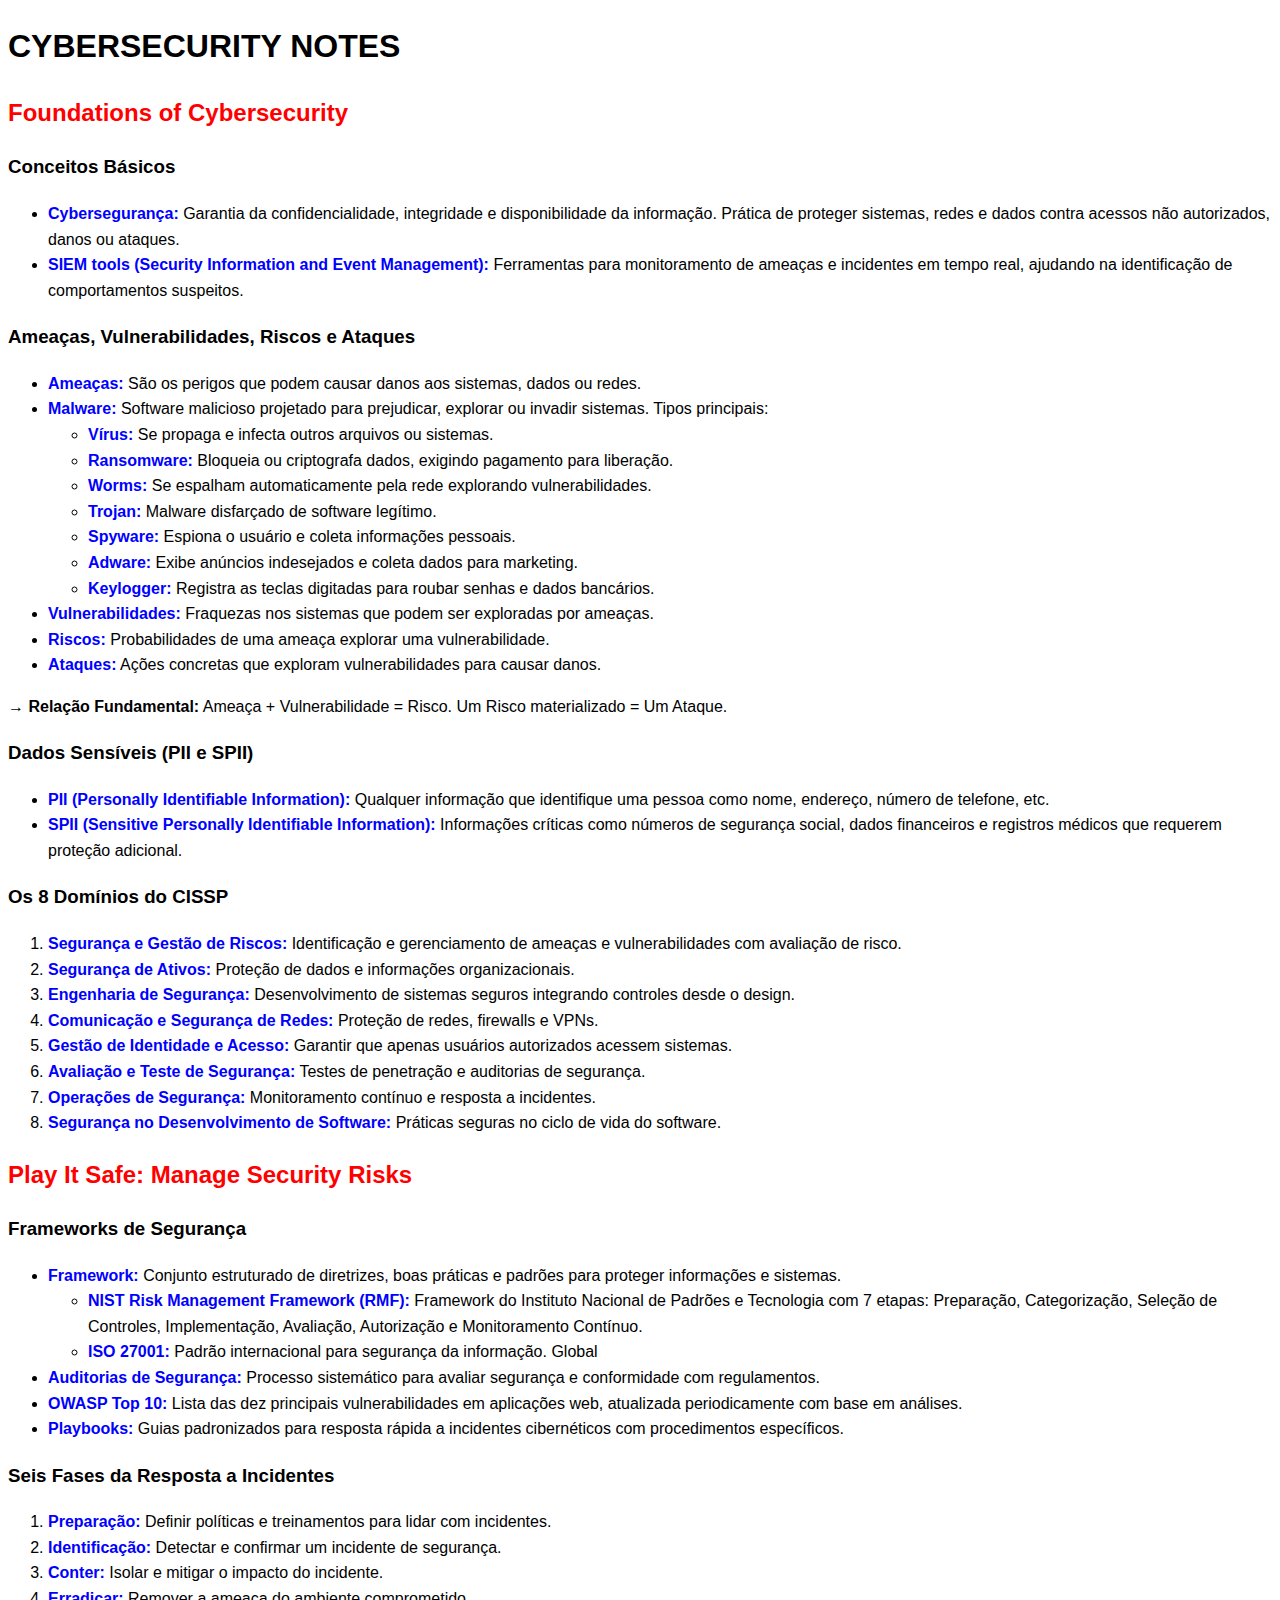
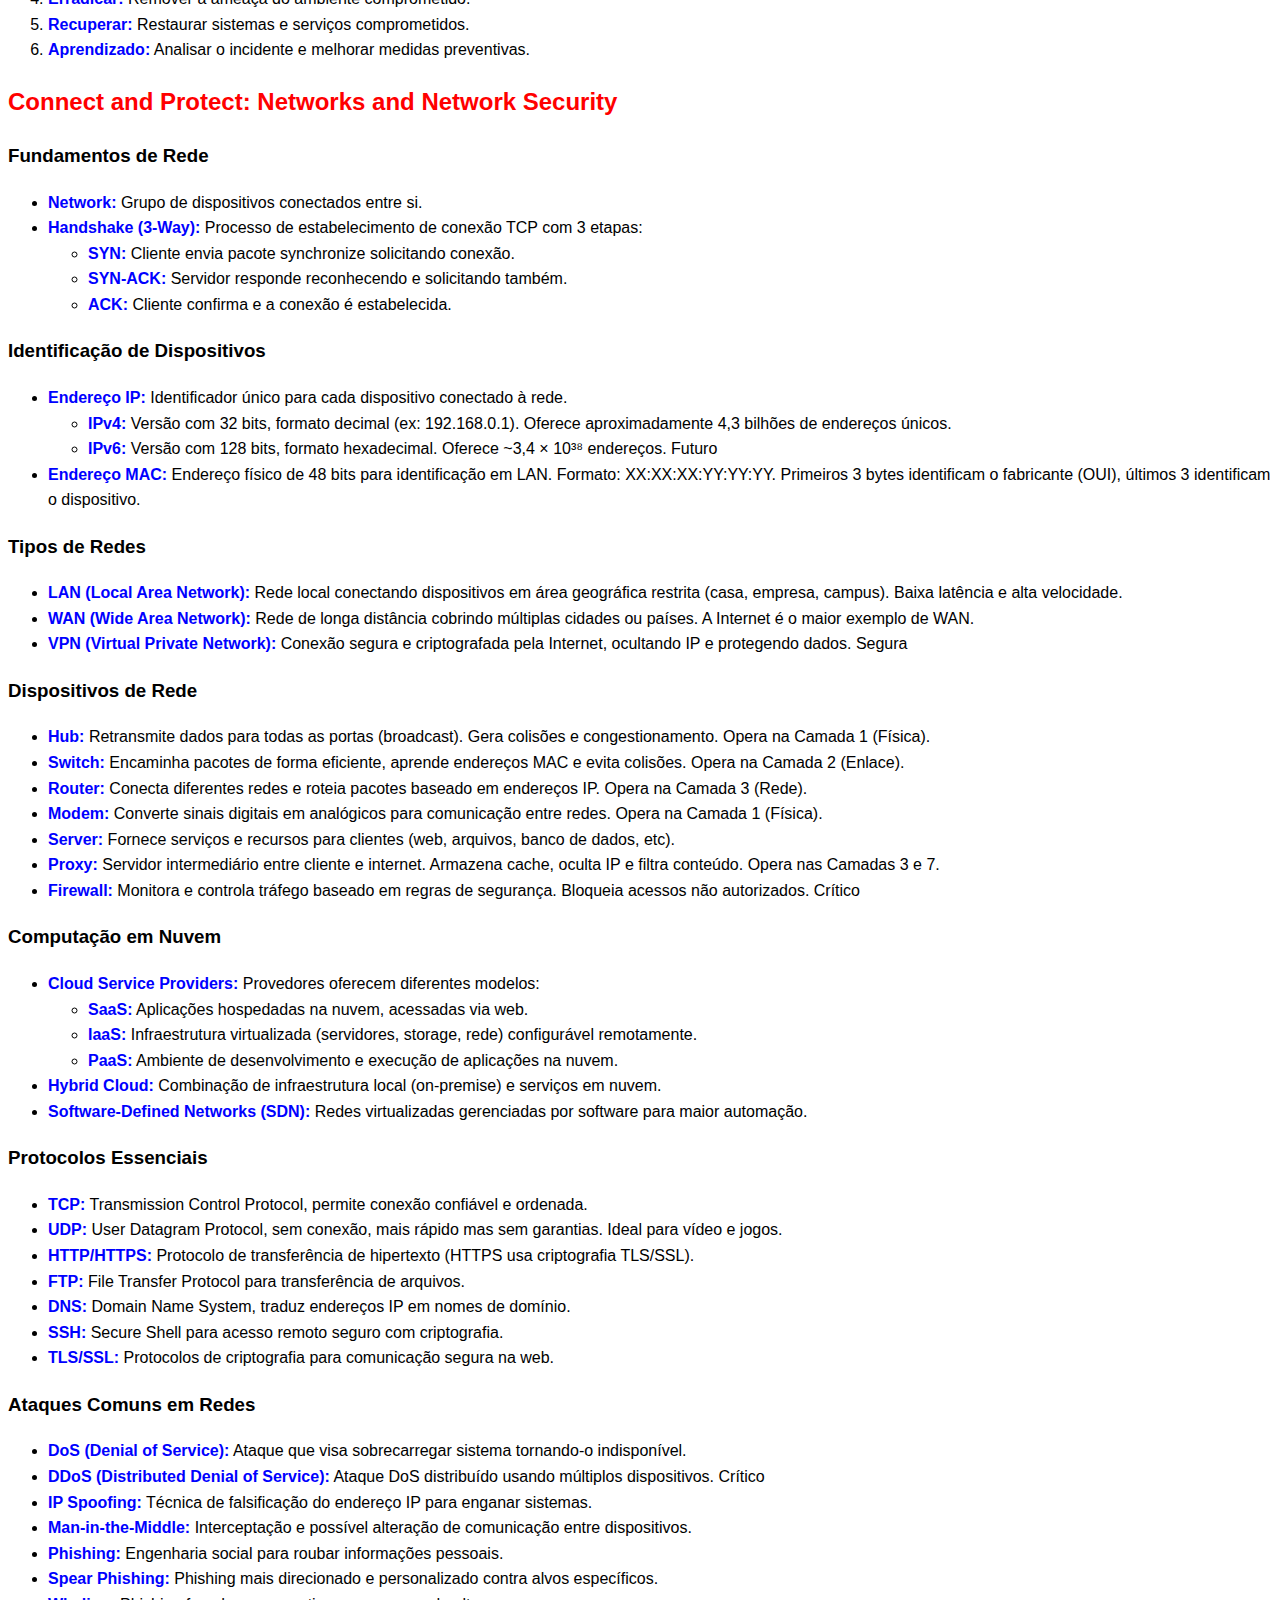
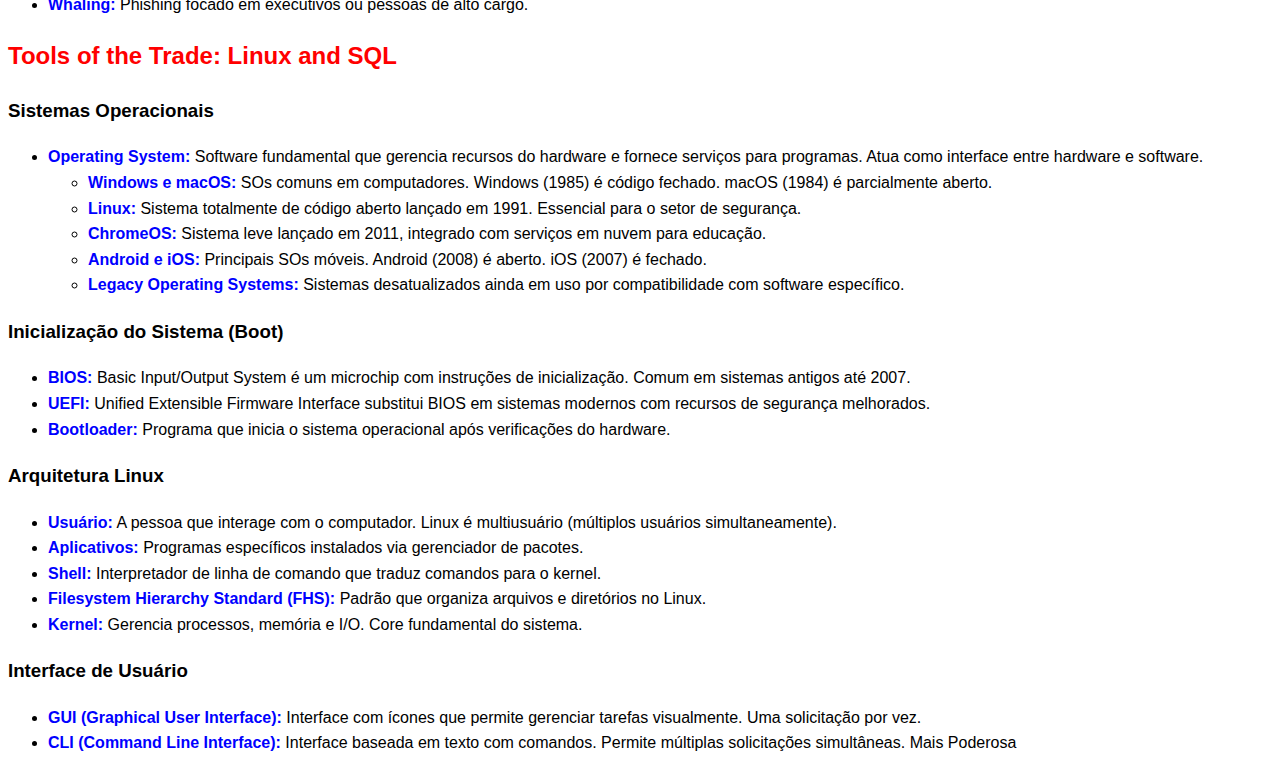
<file: cursos/google-cyber-security-professional-certificate/index.html>
<!DOCTYPE html>
<html lang="pt-BR">
<head>
    <meta charset="UTF-8">
    <meta name="viewport" content="width=device-width, initial-scale=1.0">
    <title>Anotações de Cybersecurity</title>
    <link rel="stylesheet" href="style.css">
</head>
<body>
    <header>
        <h1>CYBERSECURITY NOTES</h1>
    </header>

    <div class="container">
        <section>
            <h2 class="course-name"> Foundations of Cybersecurity</h2>

            <h3>Conceitos Básicos</h3>
            <ul>
              <div class="card-main">
                <li><strong>Cybersegurança:</strong> Garantia da confidencialidade, integridade e disponibilidade da informação. Prática de proteger sistemas, redes e dados contra acessos não autorizados, danos ou ataques.</li>
                <li><strong>SIEM tools (Security Information and Event Management):</strong> Ferramentas para monitoramento de ameaças e incidentes em tempo real, ajudando na identificação de comportamentos suspeitos.</li>
                </div>
            </ul>

            <h3>Ameaças, Vulnerabilidades, Riscos e Ataques</h3>
            <ul>
                <li><strong>Ameaças:</strong> São os perigos que podem causar danos aos sistemas, dados ou redes.</li>
                <li><strong>Malware:</strong> Software malicioso projetado para prejudicar, explorar ou invadir sistemas. Tipos principais:
                    <ul class="card-main-grid">
                        <li><strong>Vírus:</strong> Se propaga e infecta outros arquivos ou sistemas.</li>
                        <li><strong>Ransomware:</strong> Bloqueia ou criptografa dados, exigindo pagamento para liberação.</li>
                        <li><strong>Worms:</strong> Se espalham automaticamente pela rede explorando vulnerabilidades.</li>
                        <li><strong>Trojan:</strong> Malware disfarçado de software legítimo.</li>
                        <li><strong>Spyware:</strong> Espiona o usuário e coleta informações pessoais.</li>
                        <li><strong>Adware:</strong> Exibe anúncios indesejados e coleta dados para marketing.</li>
                        <li><strong>Keylogger:</strong> Registra as teclas digitadas para roubar senhas e dados bancários.</li>
                    </ul>
                </li>
                <li><strong>Vulnerabilidades:</strong> Fraquezas nos sistemas que podem ser exploradas por ameaças.</li>
                <li><strong>Riscos:</strong> Probabilidades de uma ameaça explorar uma vulnerabilidade.</li>
                <li><strong>Ataques:</strong> Ações concretas que exploram vulnerabilidades para causar danos.</li>
            </ul>

            <div class="highlight">
                <strong>→ Relação Fundamental:</strong> Ameaça + Vulnerabilidade = Risco. Um Risco materializado = Um Ataque.
            </div>

            <h3>Dados Sensíveis (PII e SPII)</h3>
            <ul>
                <li><strong>PII (Personally Identifiable Information):</strong> Qualquer informação que identifique uma pessoa como nome, endereço, número de telefone, etc.</li>
                <li><strong>SPII (Sensitive Personally Identifiable Information):</strong> Informações críticas como números de segurança social, dados financeiros e registros médicos que requerem proteção adicional.</li>
            </ul>

            <h3>Os 8 Domínios do CISSP</h3>
            <ol class="card-main-grid">
                <li><strong>Segurança e Gestão de Riscos:</strong> Identificação e gerenciamento de ameaças e vulnerabilidades com avaliação de risco.</li>
                <li><strong>Segurança de Ativos:</strong> Proteção de dados e informações organizacionais.</li>
                <li><strong>Engenharia de Segurança:</strong> Desenvolvimento de sistemas seguros integrando controles desde o design.</li>
                <li><strong>Comunicação e Segurança de Redes:</strong> Proteção de redes, firewalls e VPNs.</li>
                <li><strong>Gestão de Identidade e Acesso:</strong> Garantir que apenas usuários autorizados acessem sistemas.</li>
                <li><strong>Avaliação e Teste de Segurança:</strong> Testes de penetração e auditorias de segurança.</li>
                <li><strong>Operações de Segurança:</strong> Monitoramento contínuo e resposta a incidentes.</li>
                <li><strong>Segurança no Desenvolvimento de Software:</strong> Práticas seguras no ciclo de vida do software.</li>
            </ol>
        </section>

        <section>
            <h2 class="course-name">Play It Safe: Manage Security Risks</h2>

            <h3>Frameworks de Segurança</h3>
            <ul>
                <li><strong>Framework:</strong> Conjunto estruturado de diretrizes, boas práticas e padrões para proteger informações e sistemas.
                    <ul>
                        <li><strong>NIST Risk Management Framework (RMF):</strong> Framework do Instituto Nacional de Padrões e Tecnologia com 7 etapas: Preparação, Categorização, Seleção de Controles, Implementação, Avaliação, Autorização e Monitoramento Contínuo.</li>
                        <li><strong>ISO 27001:</strong> Padrão internacional para segurança da informação. <span class="tag">Global</span></li>
                    </ul>
                </li>
                <li><strong>Auditorias de Segurança:</strong> Processo sistemático para avaliar segurança e conformidade com regulamentos.</li>
                <li><strong>OWASP Top 10:</strong> Lista das dez principais vulnerabilidades em aplicações web, atualizada periodicamente com base em análises.</li>
                <li><strong>Playbooks:</strong> Guias padronizados para resposta rápida a incidentes cibernéticos com procedimentos específicos.</li>
            </ul>

            <h3>Seis Fases da Resposta a Incidentes</h3>
            <ol class="card-main-grid">
                <li><strong>Preparação:</strong> Definir políticas e treinamentos para lidar com incidentes.</li>
                <li><strong>Identificação:</strong> Detectar e confirmar um incidente de segurança.</li>
                <li><strong>Conter:</strong> Isolar e mitigar o impacto do incidente.</li>
                <li><strong>Erradicar:</strong> Remover a ameaça do ambiente comprometido.</li>
                <li><strong>Recuperar:</strong> Restaurar sistemas e serviços comprometidos.</li>
                <li><strong>Aprendizado:</strong> Analisar o incidente e melhorar medidas preventivas.</li>
            </ol>
        </section>

        <section>
            <h2 class="course-name"> Connect and Protect: Networks and Network Security</h2>

            <h3>Fundamentos de Rede</h3>
            <ul>
                <li><strong>Network:</strong> Grupo de dispositivos conectados entre si.</li>
                <li><strong>Handshake (3-Way):</strong> Processo de estabelecimento de conexão TCP com 3 etapas:
                    <ul class="card-main-grid">
                        <li><strong>SYN:</strong> Cliente envia pacote synchronize solicitando conexão.</li>
                        <li><strong>SYN-ACK:</strong> Servidor responde reconhecendo e solicitando também.</li>
                        <li><strong>ACK:</strong> Cliente confirma e a conexão é estabelecida.</li>
                    </ul>
                </li>
            </ul>

            <h3>Identificação de Dispositivos</h3>
            <ul>
                <li><strong>Endereço IP:</strong> Identificador único para cada dispositivo conectado à rede.
                    <ul class="card-main">
                        <li><strong>IPv4:</strong> Versão com 32 bits, formato decimal (ex: 192.168.0.1). Oferece aproximadamente 4,3 bilhões de endereços únicos.</li>
                        <li><strong>IPv6:</strong> Versão com 128 bits, formato hexadecimal. Oferece ~3,4 × 10³⁸ endereços. <span class="tag">Futuro</span></li>
                    </ul>
                </li>
                <li><strong>Endereço MAC:</strong> Endereço físico de 48 bits para identificação em LAN. Formato: XX:XX:XX:YY:YY:YY. Primeiros 3 bytes identificam o fabricante (OUI), últimos 3 identificam o dispositivo.</li>
            </ul>

            <h3>Tipos de Redes</h3>
            <ul>
                <li><strong>LAN (Local Area Network):</strong> Rede local conectando dispositivos em área geográfica restrita (casa, empresa, campus). Baixa latência e alta velocidade.</li>
                <li><strong>WAN (Wide Area Network):</strong> Rede de longa distância cobrindo múltiplas cidades ou países. A Internet é o maior exemplo de WAN.</li>
                <li><strong>VPN (Virtual Private Network):</strong> Conexão segura e criptografada pela Internet, ocultando IP e protegendo dados. <span class="tag">Segura</span></li>
            </ul>

            <h3>Dispositivos de Rede</h3>
            <ul class="card-main-grid">
                <li><strong>Hub:</strong> Retransmite dados para todas as portas (broadcast). Gera colisões e congestionamento. Opera na Camada 1 (Física).</li>
                <li><strong>Switch:</strong> Encaminha pacotes de forma eficiente, aprende endereços MAC e evita colisões. Opera na Camada 2 (Enlace).</li>
                <li><strong>Router:</strong> Conecta diferentes redes e roteia pacotes baseado em endereços IP. Opera na Camada 3 (Rede).</li>
                <li><strong>Modem:</strong> Converte sinais digitais em analógicos para comunicação entre redes. Opera na Camada 1 (Física).</li>
                <li><strong>Server:</strong> Fornece serviços e recursos para clientes (web, arquivos, banco de dados, etc).</li>
                <li><strong>Proxy:</strong> Servidor intermediário entre cliente e internet. Armazena cache, oculta IP e filtra conteúdo. Opera nas Camadas 3 e 7.</li>
                <li><strong>Firewall:</strong> Monitora e controla tráfego baseado em regras de segurança. Bloqueia acessos não autorizados. <span class="tag">Crítico</span></li>
            </ul>

            <h3>Computação em Nuvem</h3>
            <ul>
                <li><strong>Cloud Service Providers:</strong> Provedores oferecem diferentes modelos:
                    <ul class="card-main-grid">
                        <li><strong>SaaS:</strong> Aplicações hospedadas na nuvem, acessadas via web.</li>
                        <li><strong>IaaS:</strong> Infraestrutura virtualizada (servidores, storage, rede) configurável remotamente.</li>
                        <li><strong>PaaS:</strong> Ambiente de desenvolvimento e execução de aplicações na nuvem.</li>
                    </ul>
                </li>
                <li><strong>Hybrid Cloud:</strong> Combinação de infraestrutura local (on-premise) e serviços em nuvem.</li>
                <li><strong>Software-Defined Networks (SDN):</strong> Redes virtualizadas gerenciadas por software para maior automação.</li>
            </ul>

            <h3>Protocolos Essenciais</h3>
            <ul class="card-main-grid">
                <li><strong>TCP:</strong> Transmission Control Protocol, permite conexão confiável e ordenada.</li>
                <li><strong>UDP:</strong> User Datagram Protocol, sem conexão, mais rápido mas sem garantias. Ideal para vídeo e jogos.</li>
                <li><strong>HTTP/HTTPS:</strong> Protocolo de transferência de hipertexto (HTTPS usa criptografia TLS/SSL).</li>
                <li><strong>FTP:</strong> File Transfer Protocol para transferência de arquivos.</li>
                <li><strong>DNS:</strong> Domain Name System, traduz endereços IP em nomes de domínio.</li>
                <li><strong>SSH:</strong> Secure Shell para acesso remoto seguro com criptografia.</li>
                <li><strong>TLS/SSL:</strong> Protocolos de criptografia para comunicação segura na web.</li>
            </ul>

            <h3>Ataques Comuns em Redes</h3>
            <ul class="card-main-grid">
                <li><strong>DoS (Denial of Service):</strong> Ataque que visa sobrecarregar sistema tornando-o indisponível.</li>
                <li><strong>DDoS (Distributed Denial of Service):</strong> Ataque DoS distribuído usando múltiplos dispositivos. <span class="tag">Crítico</span></li>
                <li><strong>IP Spoofing:</strong> Técnica de falsificação do endereço IP para enganar sistemas.</li>
                <li><strong>Man-in-the-Middle:</strong> Interceptação e possível alteração de comunicação entre dispositivos.</li>
                <li><strong>Phishing:</strong> Engenharia social para roubar informações pessoais.</li>
                <li><strong>Spear Phishing:</strong> Phishing mais direcionado e personalizado contra alvos específicos.</li>
                <li><strong>Whaling:</strong> Phishing focado em executivos ou pessoas de alto cargo.</li>
            </ul>
        </section>

        <section>
            <h2 class="course-name">Tools of the Trade: Linux and SQL</h2>

            <h3>Sistemas Operacionais</h3>
            <ul>
                <li><strong>Operating System:</strong> Software fundamental que gerencia recursos do hardware e fornece serviços para programas. Atua como interface entre hardware e software.
                    <ul>
                        <li><strong>Windows e macOS:</strong> SOs comuns em computadores. Windows (1985) é código fechado. macOS (1984) é parcialmente aberto.</li>
                        <li><strong>Linux:</strong> Sistema totalmente de código aberto lançado em 1991. Essencial para o setor de segurança.</li>
                        <li><strong>ChromeOS:</strong> Sistema leve lançado em 2011, integrado com serviços em nuvem para educação.</li>
                        <li><strong>Android e iOS:</strong> Principais SOs móveis. Android (2008) é aberto. iOS (2007) é fechado.</li>
                        <li><strong>Legacy Operating Systems:</strong> Sistemas desatualizados ainda em uso por compatibilidade com software específico.</li>
                    </ul>
                </li>
            </ul>

            <h3>Inicialização do Sistema (Boot)</h3>
            <ul>
                <li><strong>BIOS:</strong> Basic Input/Output System é um microchip com instruções de inicialização. Comum em sistemas antigos até 2007.</li>
                <li><strong>UEFI:</strong> Unified Extensible Firmware Interface substitui BIOS em sistemas modernos com recursos de segurança melhorados.</li>
                <li><strong>Bootloader:</strong> Programa que inicia o sistema operacional após verificações do hardware.</li>
            </ul>

            <h3>Arquitetura Linux</h3>
            <ul class="card-main-grid">
                <li><strong>Usuário:</strong> A pessoa que interage com o computador. Linux é multiusuário (múltiplos usuários simultaneamente).</li>
                <li><strong>Aplicativos:</strong> Programas específicos instalados via gerenciador de pacotes.</li>
                <li><strong>Shell:</strong> Interpretador de linha de comando que traduz comandos para o kernel.</li>
                <li><strong>Filesystem Hierarchy Standard (FHS):</strong> Padrão que organiza arquivos e diretórios no Linux.</li>
                <li><strong>Kernel:</strong> Gerencia processos, memória e I/O. Core fundamental do sistema.</li>
            </ul>

            <h3>Interface de Usuário</h3>
            <ul>
                <li><strong>GUI (Graphical User Interface):</strong> Interface com ícones que permite gerenciar tarefas visualmente. Uma solicitação por vez.</li>
                <li><strong>CLI (Command Line Interface):</strong> Interface baseada em texto com comandos. Permite múltiplas solicitações simultâneas. <span class="tag">Mais Poderosa</span></li>
            </ul>
        </section>
    </div>
</body>
</html>
</file>
<file: style.css>
@charset "UTF-8";

body {
    font-family: Arial, sans-serif;
    line-height: 1.6;
}

h2.course-name {
    color: red;
}

h3 {
    color: black;
}

li strong {
    color: blue;
}
</file>
<file: project/style.css>
@charset "UTF-8";

body {
    font-family: Arial, sans-serif;
    line-height: 1.6;
}

h2.course-name {
    color: red;
}

h3 {
    color: black;
}

li strong {
    color: blue;
}
</file>
<file: cursos/google-cyber-security-professional-certificate/style.css>
@charset "UTF-8";

body {
    font-family: Arial, sans-serif;
    line-height: 1.6;
}

h2.course-name {
    color: red;
}

h3 {
    color: black;
}

li strong {
    color: blue;
}
</file>
